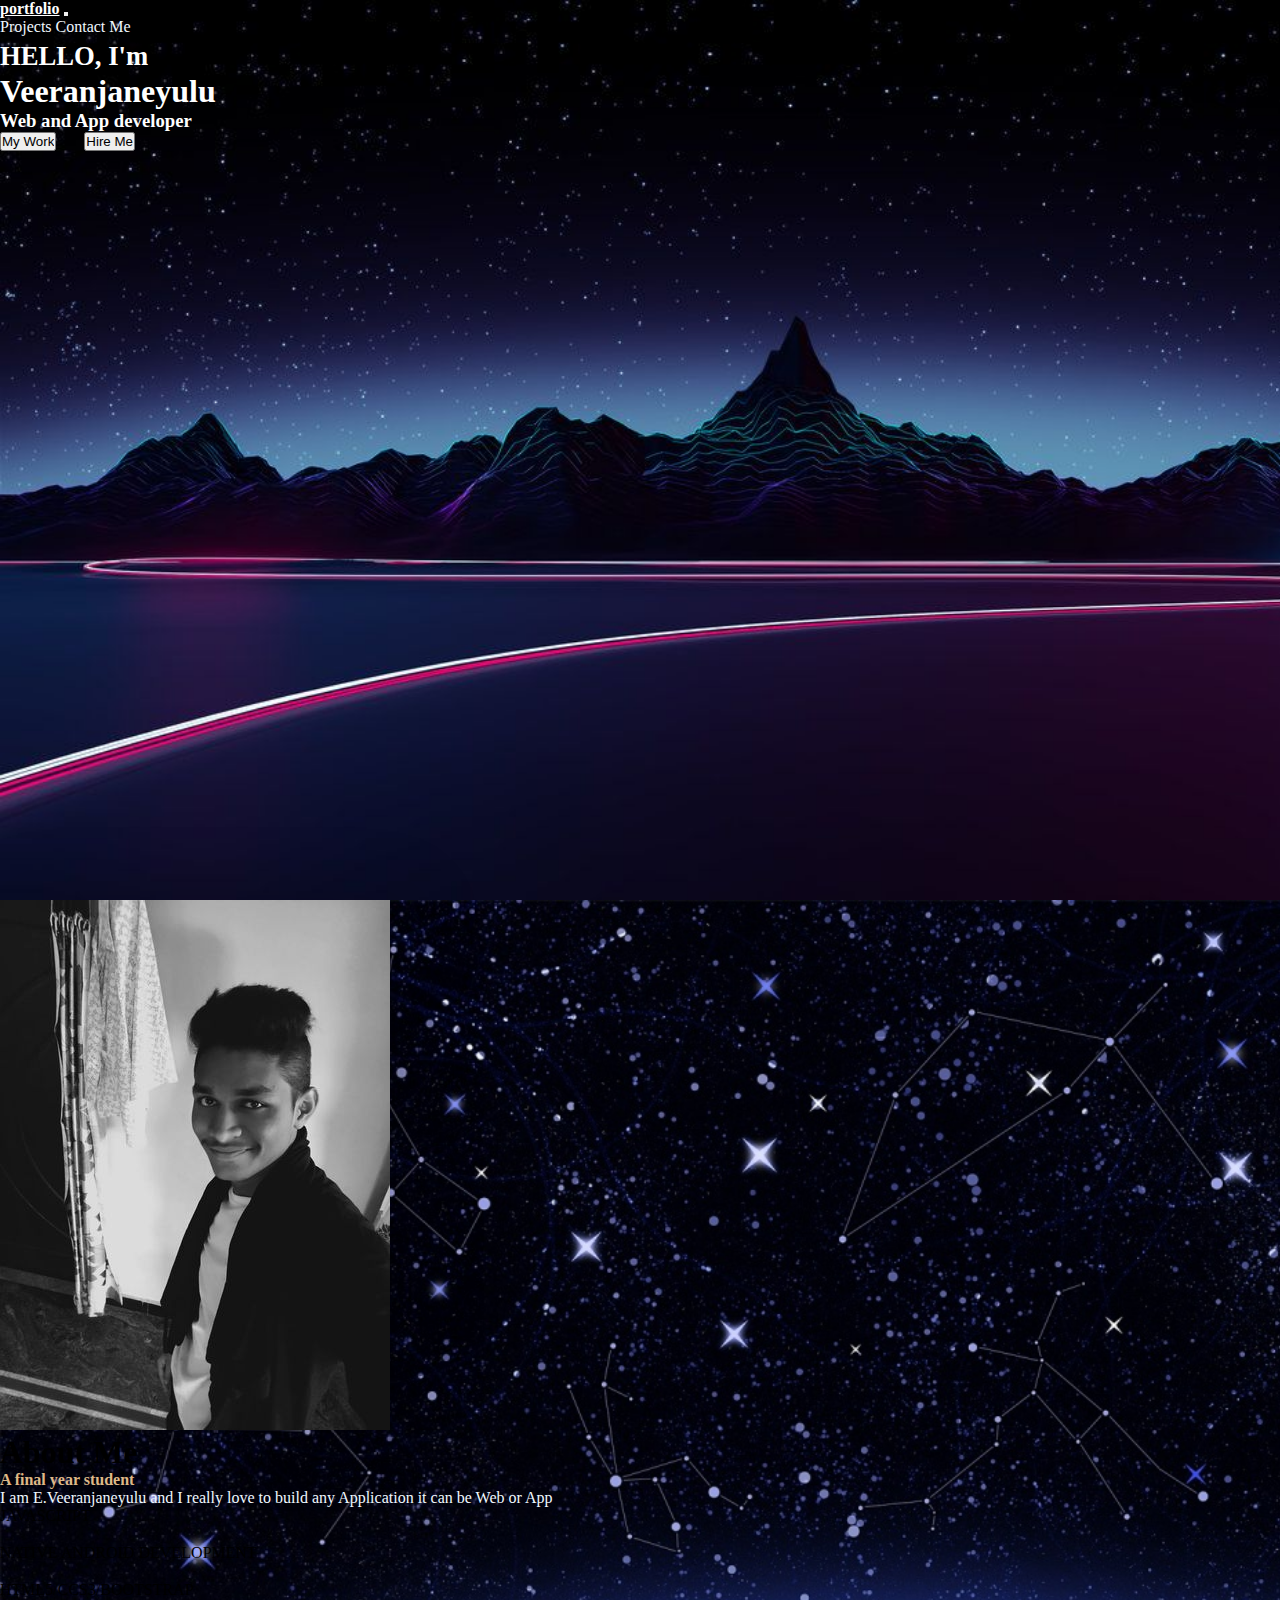
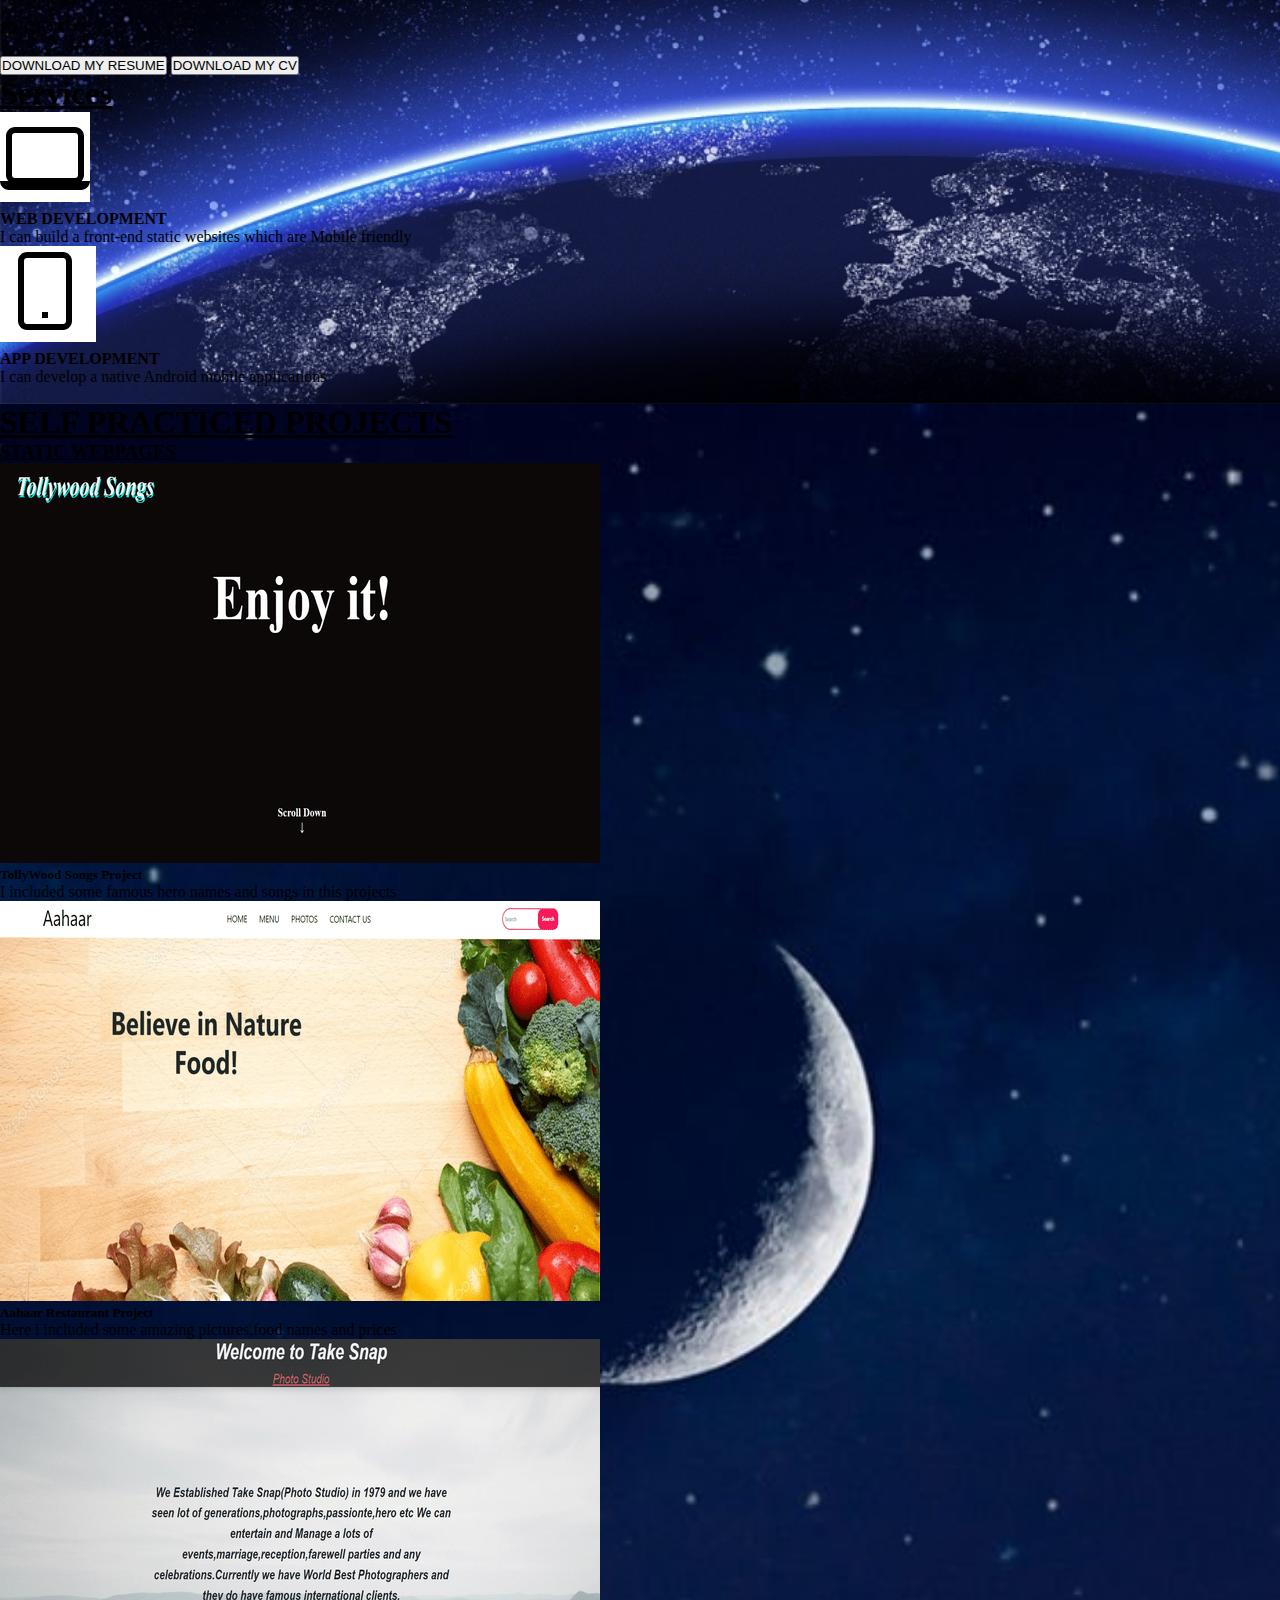
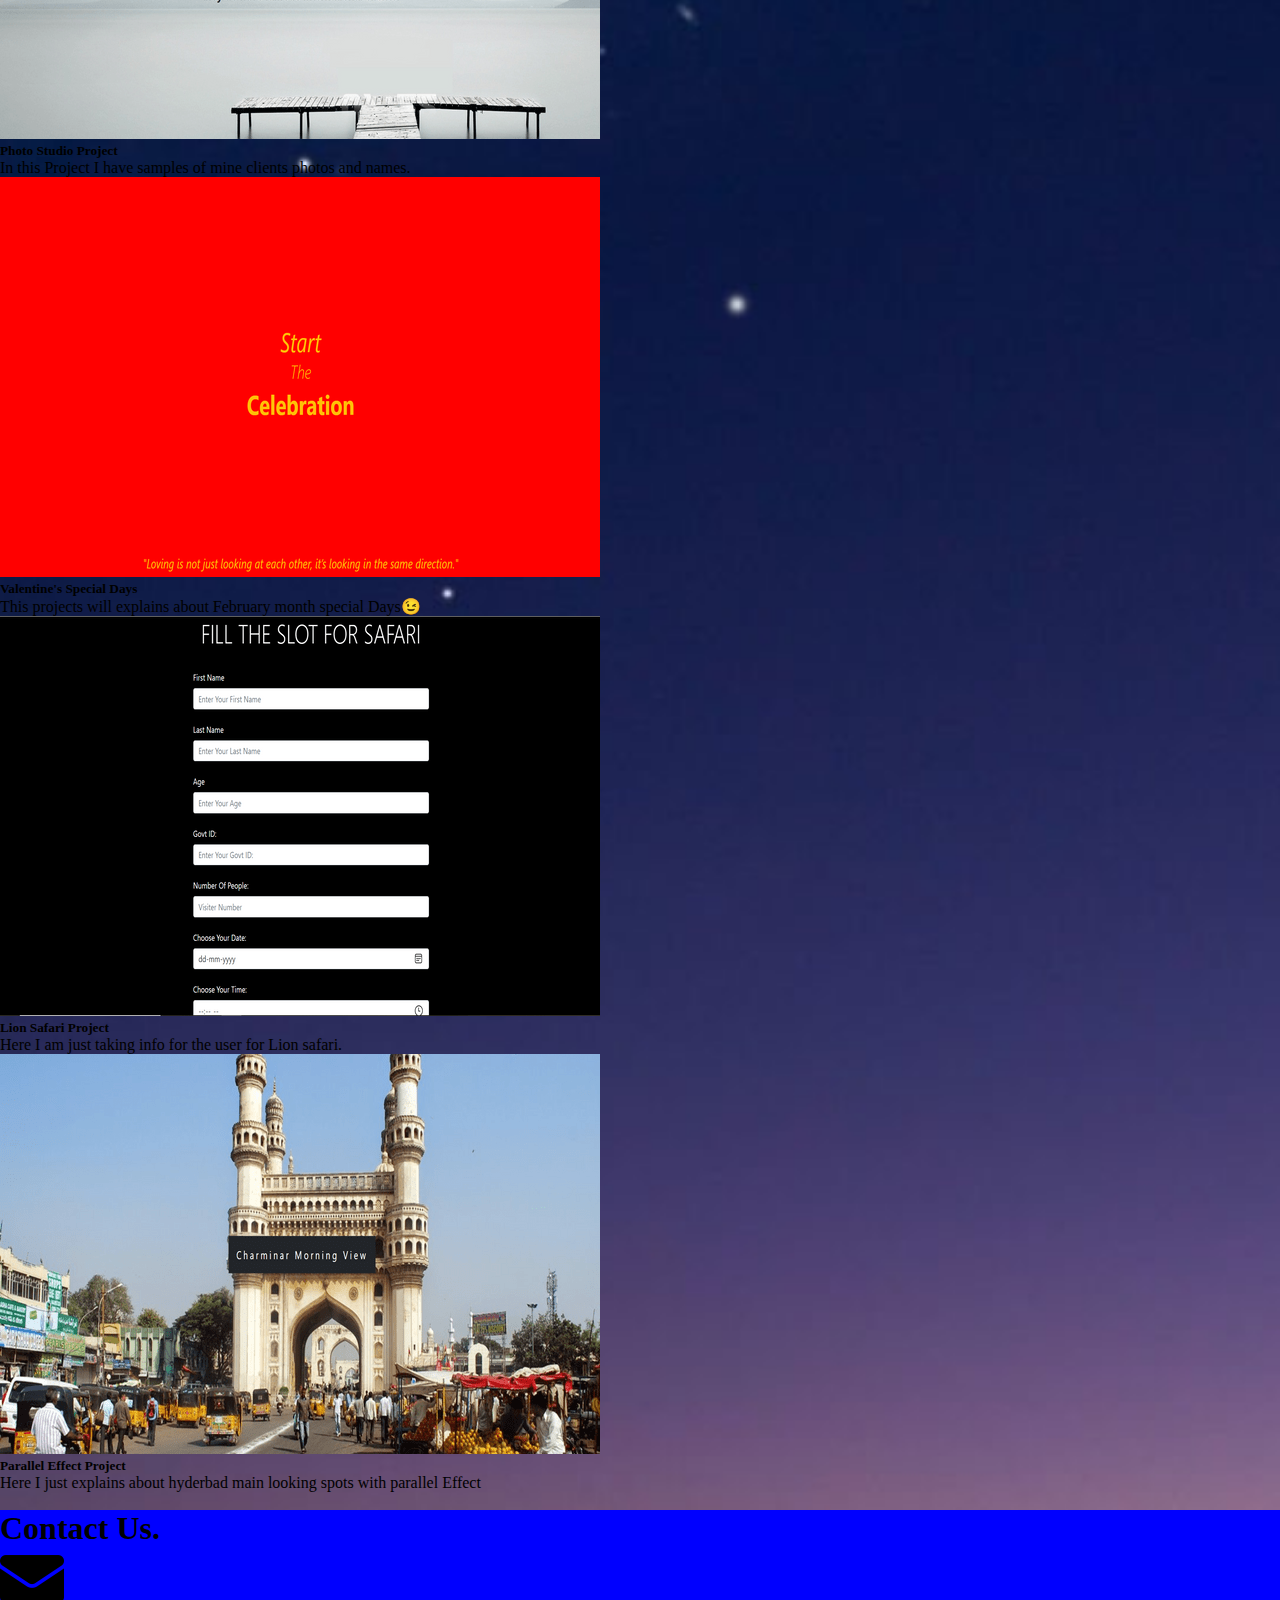
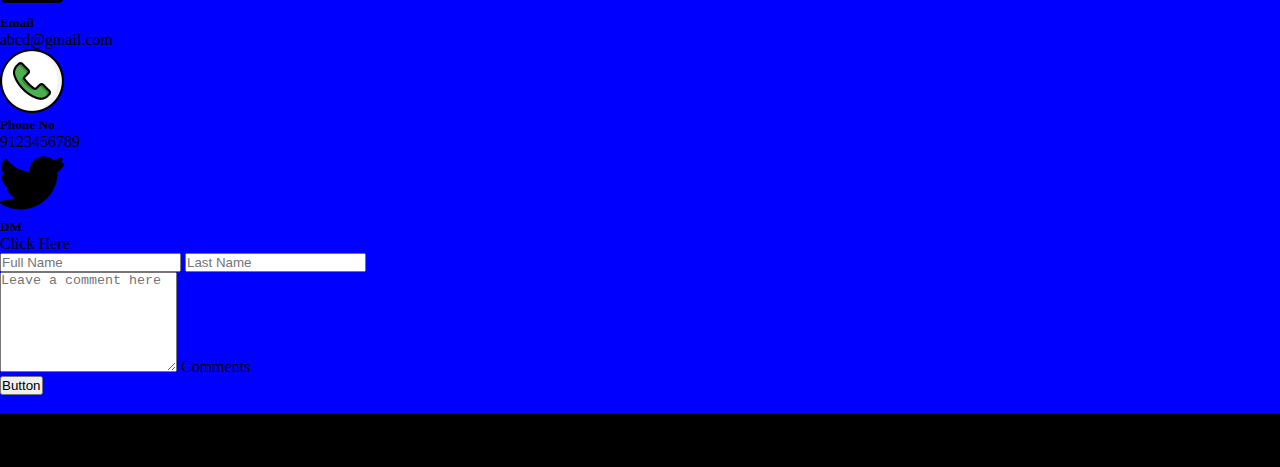
<file: index.html>
<!doctype html>
<html lang="en">

<head>

    <meta charset="utf-8">
    <meta name="viewport" content="width=device-width, initial-scale=1">
    <link rel="stylesheet" href="style.css">

    <link href="https://cdn.jsdelivr.net/npm/bootstrap@5.1.3/dist/css/bootstrap.min.css" rel="stylesheet" integrity="sha384-1BmE4kWBq78iYhFldvKuhfTAU6auU8tT94WrHftjDbrCEXSU1oBoqyl2QvZ6jIW3" crossorigin="anonymous">

    <title>Hello, world!</title>
</head>

<body>
    <div id="first-page">
        <!---Navbar part-->

        <nav class="navbar navbar-expand-lg text-uppercase bg-black">
            <div class="container-fluid">
                <a class="navbar-brand fs-1" href="#"><b>portfolio</b></a>
                <button class="navbar-toggler" type="button" data-bs-toggle="collapse" data-bs-target="#navbarNavAltMarkup" aria-controls="navbarNavAltMarkup" aria-expanded="false" aria-label="Toggle navigation">
            <span class="navbar-toggler-icon"></span>
          </button>
                <div class="collapse navbar-collapse" id="navbarNavAltMarkup">
                    <div class="navbar-nav ms-lg-auto">
                        <a class="nav-link rounded m-auto px-lg-4 fs-5 fw-bold" href="#projectlist">Projects</a>
                        <a class="nav-link rounded m-auto px-lg-4 fs-5 fw-bold" href="#contactus">Contact Me</a>
                    </div>
                </div>
            </div>
        </nav>

        <!---Main section part-->
        <div class="position-absolute top-50 start-50 translate-middle">
            <section class="main">
                <div class="container">
                    <div class="row">
                        <h1 class="display-6"><small>HELLO, I'm</small><br><b> Veeranjaneyulu</b></h1>
                        <h3 class="display-6 fw-normal">Web and App developer</h3>
                        <span class="col-lg-12">
                        <input type="button" value="My Work" class="btn btn-primary">
                        &nbsp; &nbsp; &nbsp;
                        <input type="button" value="Hire Me" class="btn btn-primary">
                    </span>
                    </div>
                </div>
            </section>
        </div>
    </div>
    <!--Second Page Starting-->
    <section class="second-page">
        <div class="container py-5">
            <div class="row py-5">
                <div class="col-lg-5">
                    <img src="veera12.jpg" class="img-fluid rounded" alt="veera-picture">
                </div>
                <div class="col-lg-7">
                    <h1 class="fw-bolder about"><b>About Me</b></h1>
                    <h4 style="color:burlywood;" class="fw-bold">A final year student</h4>
                    <p style="color:aliceblue" class="py-4 fs-4">I am <span class="fw-bolder">E.Veeranjaneyulu </span>and I really love to build any Application it can be Web or App</p>
                    <div class="container border-2">
                        <div class="progress bg-light" style="height: 1.2rem;">
                            <div class="progress-bar progress-bar-striped progress-bar-animated bg-danger text-black fw-bolder" role="progressbar" aria-valuenow="75" aria-valuemin="0" aria-valuemax="100" style="width: 50%">JAVASCRIPT</div>
                        </div>
                        <br>
                        <div class="progress bg-light" style="height: 1.2rem;">
                            <div class="progress-bar progress-bar-striped progress-bar-animated bg-danger text-black fw-bolder" role="progressbar" aria-valuenow="75" aria-valuemin="0" aria-valuemax="100" style="width: 65%">NATIVE ANDROID DEVELOPMENT</div>
                        </div>
                        <br>
                        <div class="progress bg-light" style="height: 1.2rem;">
                            <div class="progress-bar progress-bar-striped progress-bar-animated bg-danger text-black fw-bolder" role="progressbar" aria-valuenow="75" aria-valuemin="0" aria-valuemax="100" style="width: 70%">HTML5/CCS3/BOOTSTRAP</div>
                        </div>
                        <br>

                        <div class="progress bg-light" style="height: 1.2rem;">
                            <div class="progress-bar progress-bar-striped progress-bar-animated bg-danger text-black fw-bolder" role="progressbar" aria-valuenow="75" aria-valuemin="0" aria-valuemax="100" style="width: 80%">PYTHON</div>
                        </div>
                        <br>
                        <button type="button" class="btn btn-outline-danger fw-bolder float-start">DOWNLOAD MY RESUME</button>
                        <button type="button" class="btn btn-outline-danger fw-bolder float-end">DOWNLOAD MY CV</button>
                    </div>
                </div>
            </div>
        </div>
        <!--Services-->
        <section class="services">
            <h1 class="display-3 fw-bold text-center text-danger"><u>Services</u></h1>
            <div class="container">
                <div class="row pt-5">
                    <div class="col-lg-6 ps-2">
                        <div class="card bg-danger text-center">
                            <div class="card-body">
                                <h1 class="card-img">
                                    <span><svg xmlns="http://www.w3.org/2000/svg" x="0px" y="0px"
                                        width="90" height="90"
                                        viewBox="0 0 172 172"
                                        style=" fill:#000000;"><g fill="none" fill-rule="nonzero" stroke="none" stroke-width="1" stroke-linecap="butt" stroke-linejoin="miter" stroke-miterlimit="10" stroke-dasharray="" stroke-dashoffset="0" font-family="none" font-weight="none" font-size="none" text-anchor="none" style="mix-blend-mode: normal"><path d="M0,172v-172h172v172z" fill="#ffffff"></path><g fill="#000000"><path d="M28.66667,28.66667c-9.43116,0 -17.2,7.76884 -17.2,17.2v74.53333c0,4.40655 1.74365,8.40878 4.51276,11.46667h-15.97943c0,9.50013 7.69987,17.2 17.2,17.2h137.6c9.50013,0 17.2,-7.69987 17.2,-17.2h-15.97942c2.76911,-3.05789 4.51276,-7.06012 4.51276,-11.46667v-74.53333c0,-9.43116 -7.76884,-17.2 -17.2,-17.2zM28.66667,40.13333h114.66667c3.23951,0 5.73333,2.49383 5.73333,5.73333v74.53333c0,3.23951 -2.49383,5.73333 -5.73333,5.73333h-114.66667c-3.23951,0 -5.73333,-2.49383 -5.73333,-5.73333v-74.53333c0,-3.23951 2.49383,-5.73333 5.73333,-5.73333z"></path></g></g></svg>
                                    </span>
                                </h1>
                                <h4 class="fs-3">WEB DEVELOPMENT</h4>
                                <p class="fw-bold">I can build a front-end static websites which are Mobile friendly</p>
                            </div>
                        </div>
                    </div>
                    <div class="col-lg-6 ps-2">
                        <div class="card bg-danger text-center">
                            <div class="card-body">
                                <h1 class="card-img">
                                    <span>
                                        <svg xmlns="http://www.w3.org/2000/svg" x="0px" y="0px"
                                        width="96" height="96"
                                        viewBox="0 0 172 172"
                                        style=" fill:#000000;"><g fill="none" fill-rule="nonzero" stroke="none" stroke-width="1" stroke-linecap="butt" stroke-linejoin="miter" stroke-miterlimit="10" stroke-dasharray="" stroke-dashoffset="0" font-family="none" font-weight="none" font-size="none" text-anchor="none" style="mix-blend-mode: normal"><path d="M0,172v-172h172v172z" fill="#ffffff"></path><g fill="#000000"><path d="M48.375,10.75c-8.86035,0 -16.125,7.26465 -16.125,16.125v107.5c0,8.86035 7.26465,16.125 16.125,16.125h64.5c8.86035,0 16.125,-7.26465 16.125,-16.125v-107.5c0,-8.86035 -7.26465,-16.125 -16.125,-16.125zM48.375,21.5h64.5c3.02344,0 5.375,2.35156 5.375,5.375v107.5c0,3.02344 -2.35156,5.375 -5.375,5.375h-64.5c-3.02344,0 -5.375,-2.35156 -5.375,-5.375v-107.5c0,-3.02344 2.35156,-5.375 5.375,-5.375zM75.25,118.25v10.75h10.75v-10.75z"></path></g></g></svg>
                                        </span>
                                </h1>
                                <h4 class="fs-3">APP DEVELOPMENT</h4>
                                <p class="fw-bold">I can develop a native Android mobile applications</p>
                            </div>
                        </div>
                        <br>
                    </div>
                </div>
        </section>
    </section>
    <!--Third Page-->
    <section class="projects">
        <h1 id="projectlist" class="text-danger display-5 fw-bold text-center"><u>SELF PRACTICED PROJECTS</u></h1>
        <h3 class="text-danger text-light text-center"><u>STATIC WEBPAGES</u></h3>

        <div class="allprojects">
            <div class="row m-3 pt-2">
                <!--TollyWood Songs Project-->

                <div class="col-lg-5 ms-lg-5">
                    <div class="card projectsize">
                        <a href="indexmusic.html">
                            <img src="songprojectpic.png" class="card-img-top" alt="...">
                        </a>
                        <div class="card-body text-center">
                            <h5 class="card-title">TollyWood Songs Project</h5>
                            <p class="card-text">I included some famous hero names and songs in this projects</p>
                        </div>
                    </div>
                </div>

                <!--Aahaar Restaurant Project-->
                <div class="col-lg-5 ms-lg-5">
                    <div class="card projectsize">
                        <a href="indexrest.html">
                            <img src="foodprojectpic.png" class="card-img-top" alt="...">
                        </a>
                        <div class="card-body text-center">
                            <h5 class="card-title">Aahaar Restaurant Project</h5>
                            <p class="card-text">Here i included some amazing pictures,food names and prices</p>
                        </div>
                    </div>
                </div>
            </div>

            <div class="row m-3 pt-2">
                <!--Photo Studio Project-->
                <div class="col-lg-5 ms-lg-5">
                    <div class="card projectsize">
                        <a href="indexphoto.html">
                            <img src="photoshopprojectpic.png" class="card-img-top" alt="...">
                        </a>
                        <div class="card-body text-center">
                            <h5 class="card-title">Photo Studio Project</h5>
                            <p class="card-text">In this Project I have samples of mine clients photos and names.</p>
                        </div>
                    </div>
                </div>
                <!--Photo Studio Project-->
                <div class="col-lg-5 ms-lg-5">
                    <div class="card projectsize">
                        <a href="bootindex.html">
                            <img src="vprojectpic.png" class="card-img-top" alt="...">
                        </a>
                        <div class="card-body text-center">
                            <h5 class="card-title">Valentine's Special Days</h5>
                            <p class="card-text">This projects will explains about February month special Days&#128521;</p>
                        </div>
                    </div>
                </div>
            </div>
            <!--Lion Safari Project-->
            <div class="row m-3 pt-2">
                <div class="col-lg-5 ms-lg-5">
                    <div class="card projectsize">
                        <a href="indexlion.html">
                            <img src="lionpic.png" class="card-img-top" alt="...">
                        </a>
                        <div class="card-body text-center">
                            <h5 class="card-title">Lion Safari Project</h5>
                            <p class="card-text">Here I am just taking info for the user for Lion safari.</p>
                        </div>
                    </div>
                </div>
                <!--Parallel Effect Project-->
                <div class="col-lg-5 ms-lg-5">
                    <div class="card projectsize">
                        <a href="indexpara.html">
                            <img src="hydpic.png" class="card-img-top" alt="...">
                        </a>
                        <div class="card-body text-center">
                            <h5 class="card-title">Parallel Effect Project</h5>
                            <p class="card-text">Here I just explains about hyderbad main looking spots with parallel Effect</p>
                        </div>
                    </div>
                </div>
            </div>
            <br>
        </div>
        </div>
    </section>
    <section class="last-page">
        <div id="contactus" class="container">
            <h1 class="display-2 text-center fw-bold">Contact Us.</h1>
            <div class="row pt-5">
                <div class="col-lg-10 mx-auto">
                    <div class="row text-center">
                        <div class="col-lg-4">
                            <div>
                                <img src="email.png" style="width: 4rem;">
                            </div>
                            <h5>Email</h5>
                            <p>abcd@gmail.com</p>
                        </div>
                        <div class="col-lg-4">
                            <div>
                                <img src="phone-call.png" style="width: 4rem;">
                            </div>
                            <h5>Phone No</h5>
                            <p>9123456789</p>
                        </div>
                        <div class="col-lg-4">
                            <div>
                                <img src="twitter.png" style="width: 4rem;">
                            </div>
                            <h5>DM</h5>
                            <p>Click Here</p>
                        </div>

                    </div>
                </div>
            </div>
            <div class="row pt-5">
                <div class="col-lg-9  mx-auto">
                    <form action="">
                        <div class="form-row">
                            <span class="col-lg-4">
                                <input type="text" class="form-control bg-light mb-3" placeholder="Full Name">
                            </span>
                            <span class="col-lg-4">
                                <input type="text" class="form-control bg-light mb-3" placeholder="Last Name">
                            </span>
                        </div>
                        <div class="form-floating">
                            <textarea class="form-control" placeholder="Leave a comment here" id="floatingTextarea2" style="height: 100px"></textarea>
                            <label for="floatingTextarea2">Comments</label>
                        </div>
                        <div class="pt-3 text-center">
                            <button class="btn bg-black text-white btn-lg" type="button">Button</button>
                        </div>
                    </form>
                </div>
            </div>
        </div>
    </section>
    <br>
    <section class="footer">
        <br>
        <p class="text-white text-center fs-5">Copy Right 2022 © By Veeranjaneyulu All the Right Reserved </p>
        <br>
    </section>

    <script src="https://cdn.jsdelivr.net/npm/bootstrap@5.1.3/dist/js/bootstrap.bundle.min.js" integrity="sha384-ka7Sk0Gln4gmtz2MlQnikT1wXgYsOg+OMhuP+IlRH9sENBO0LRn5q+8nbTov4+1p" crossorigin="anonymous"></script>
</body>

</html>
</file>
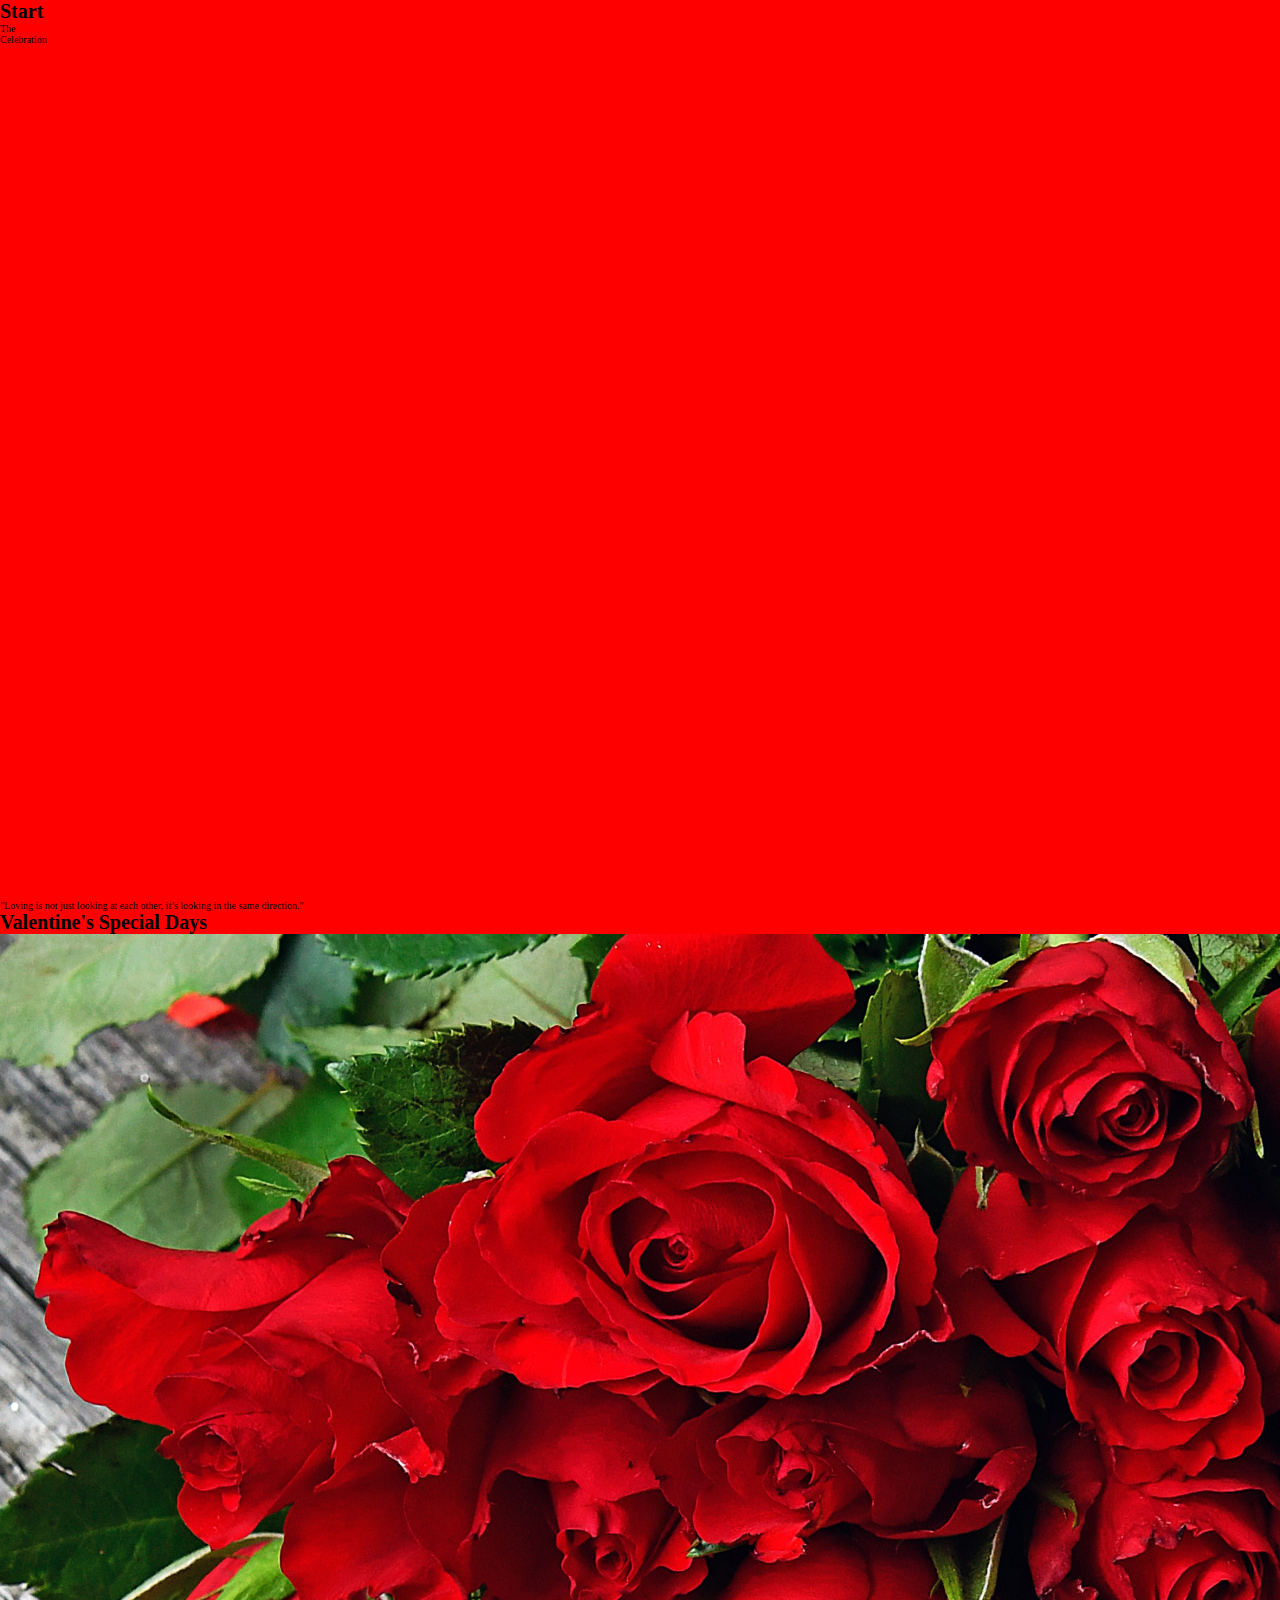
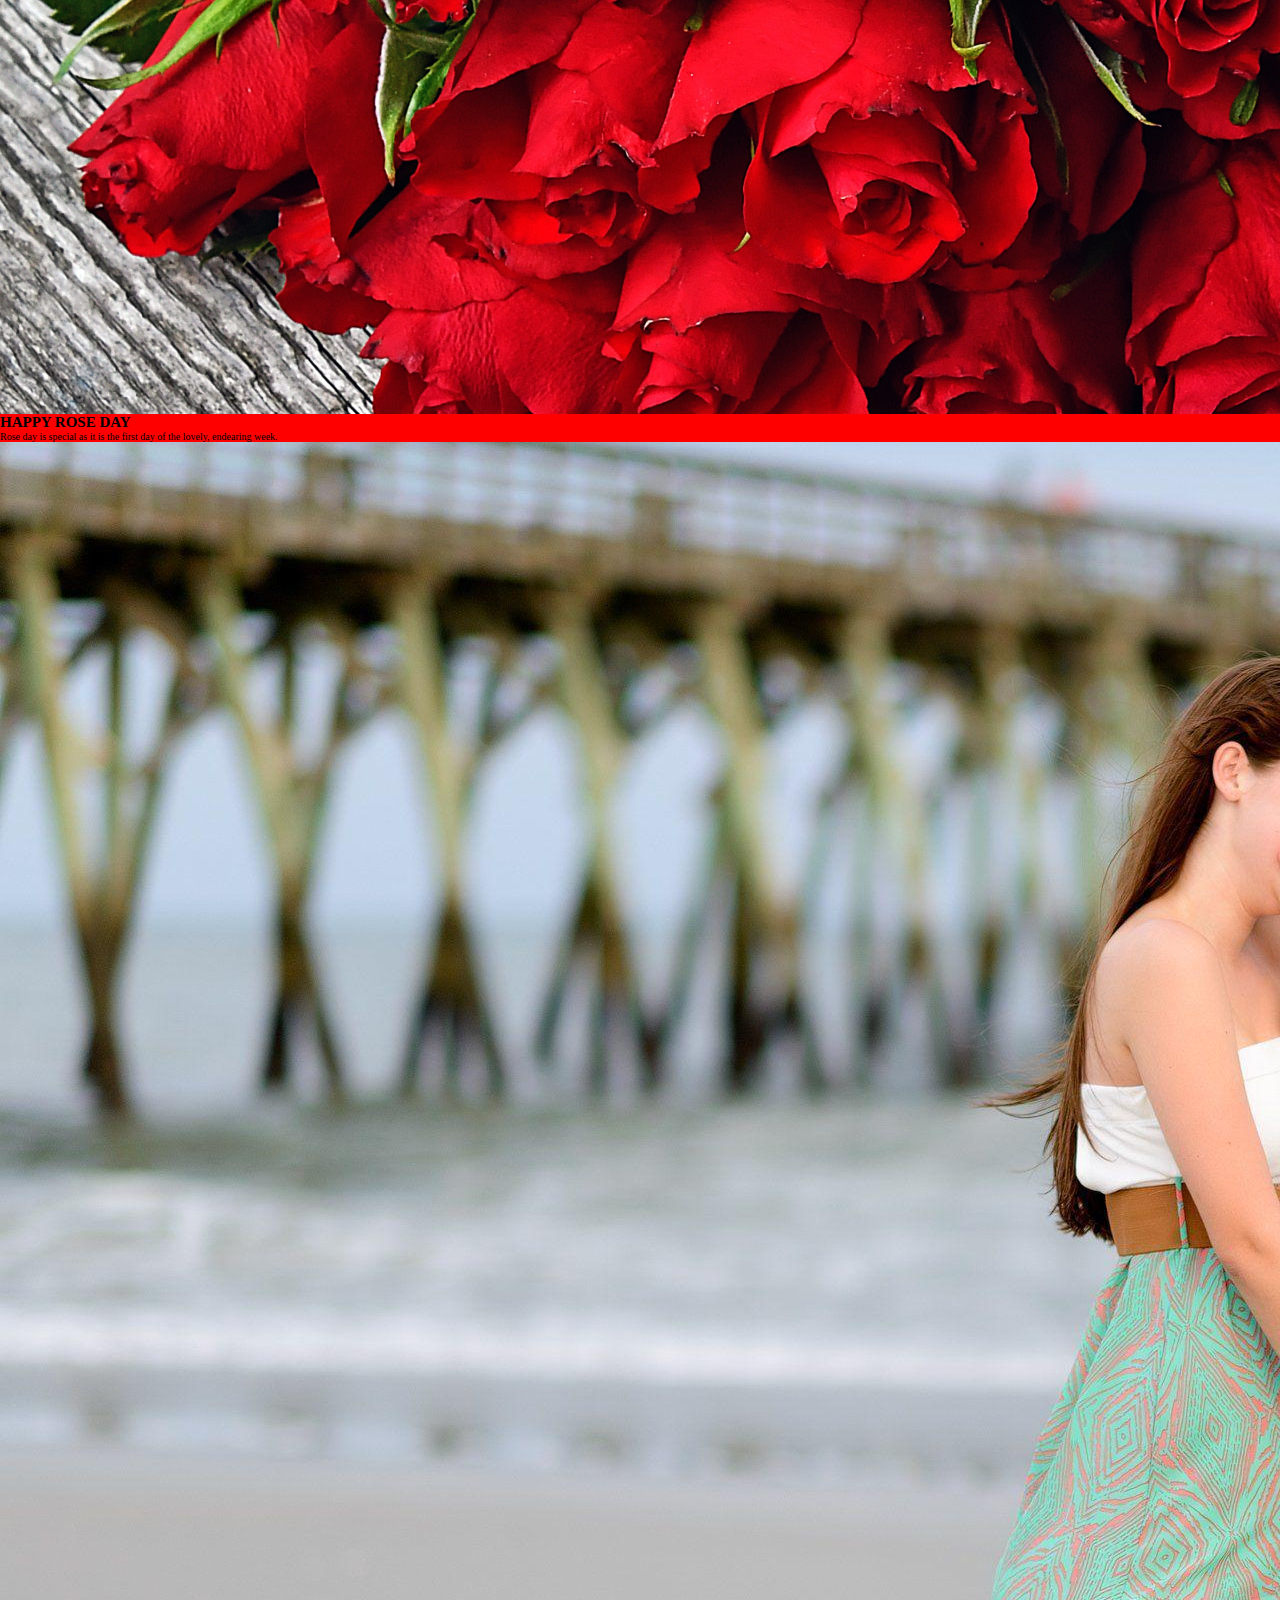
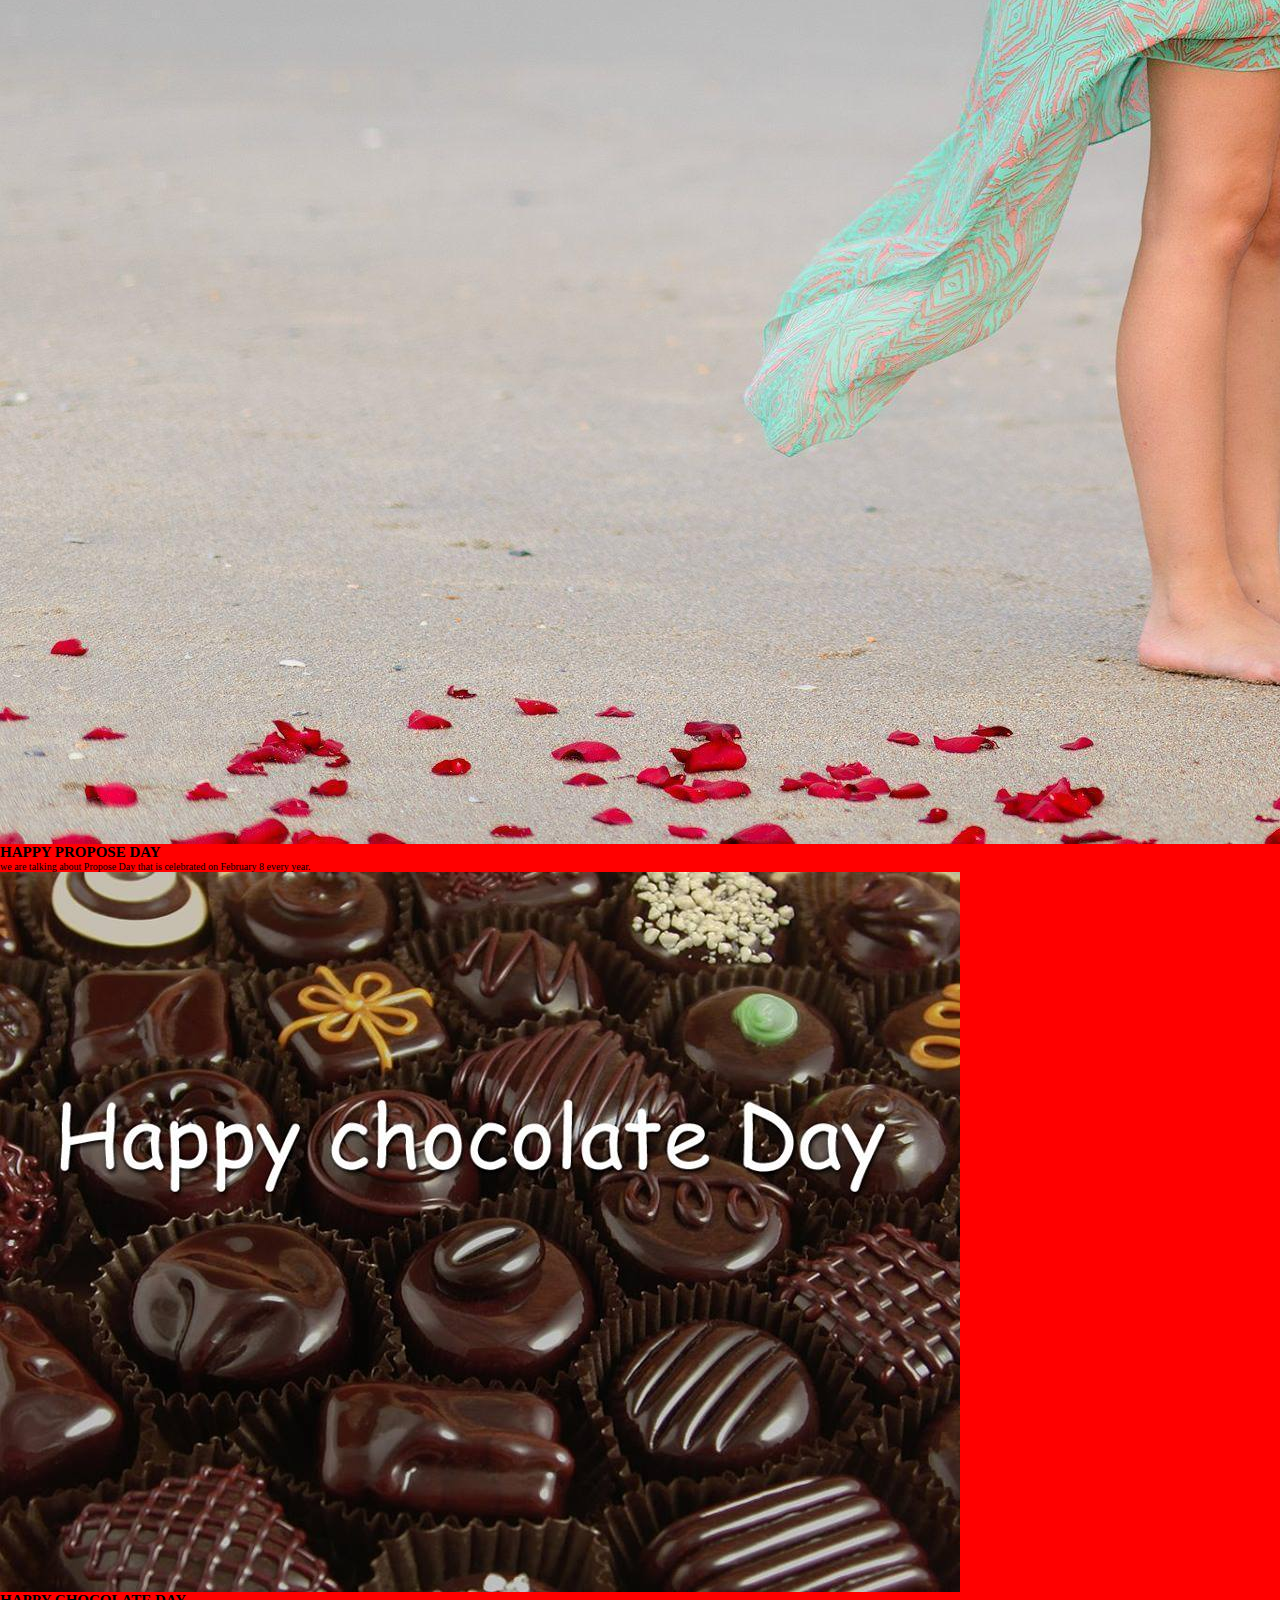
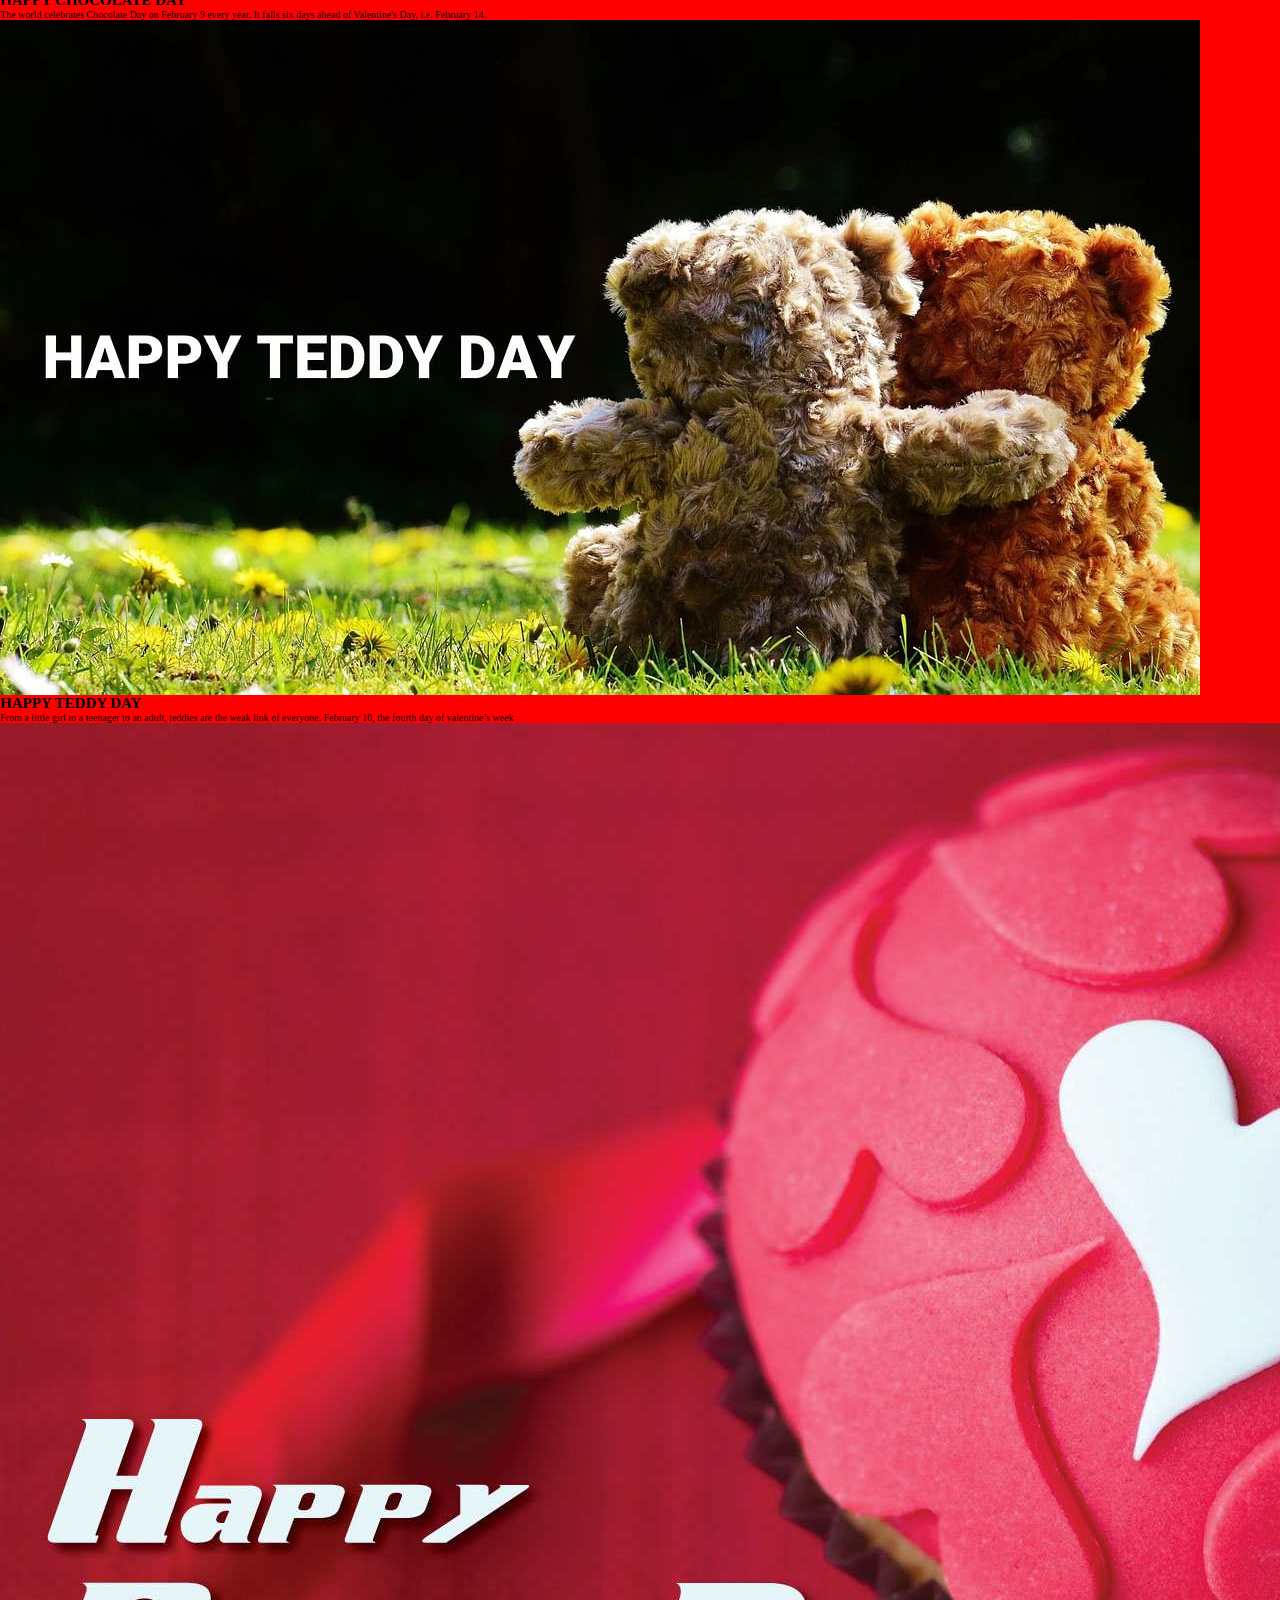
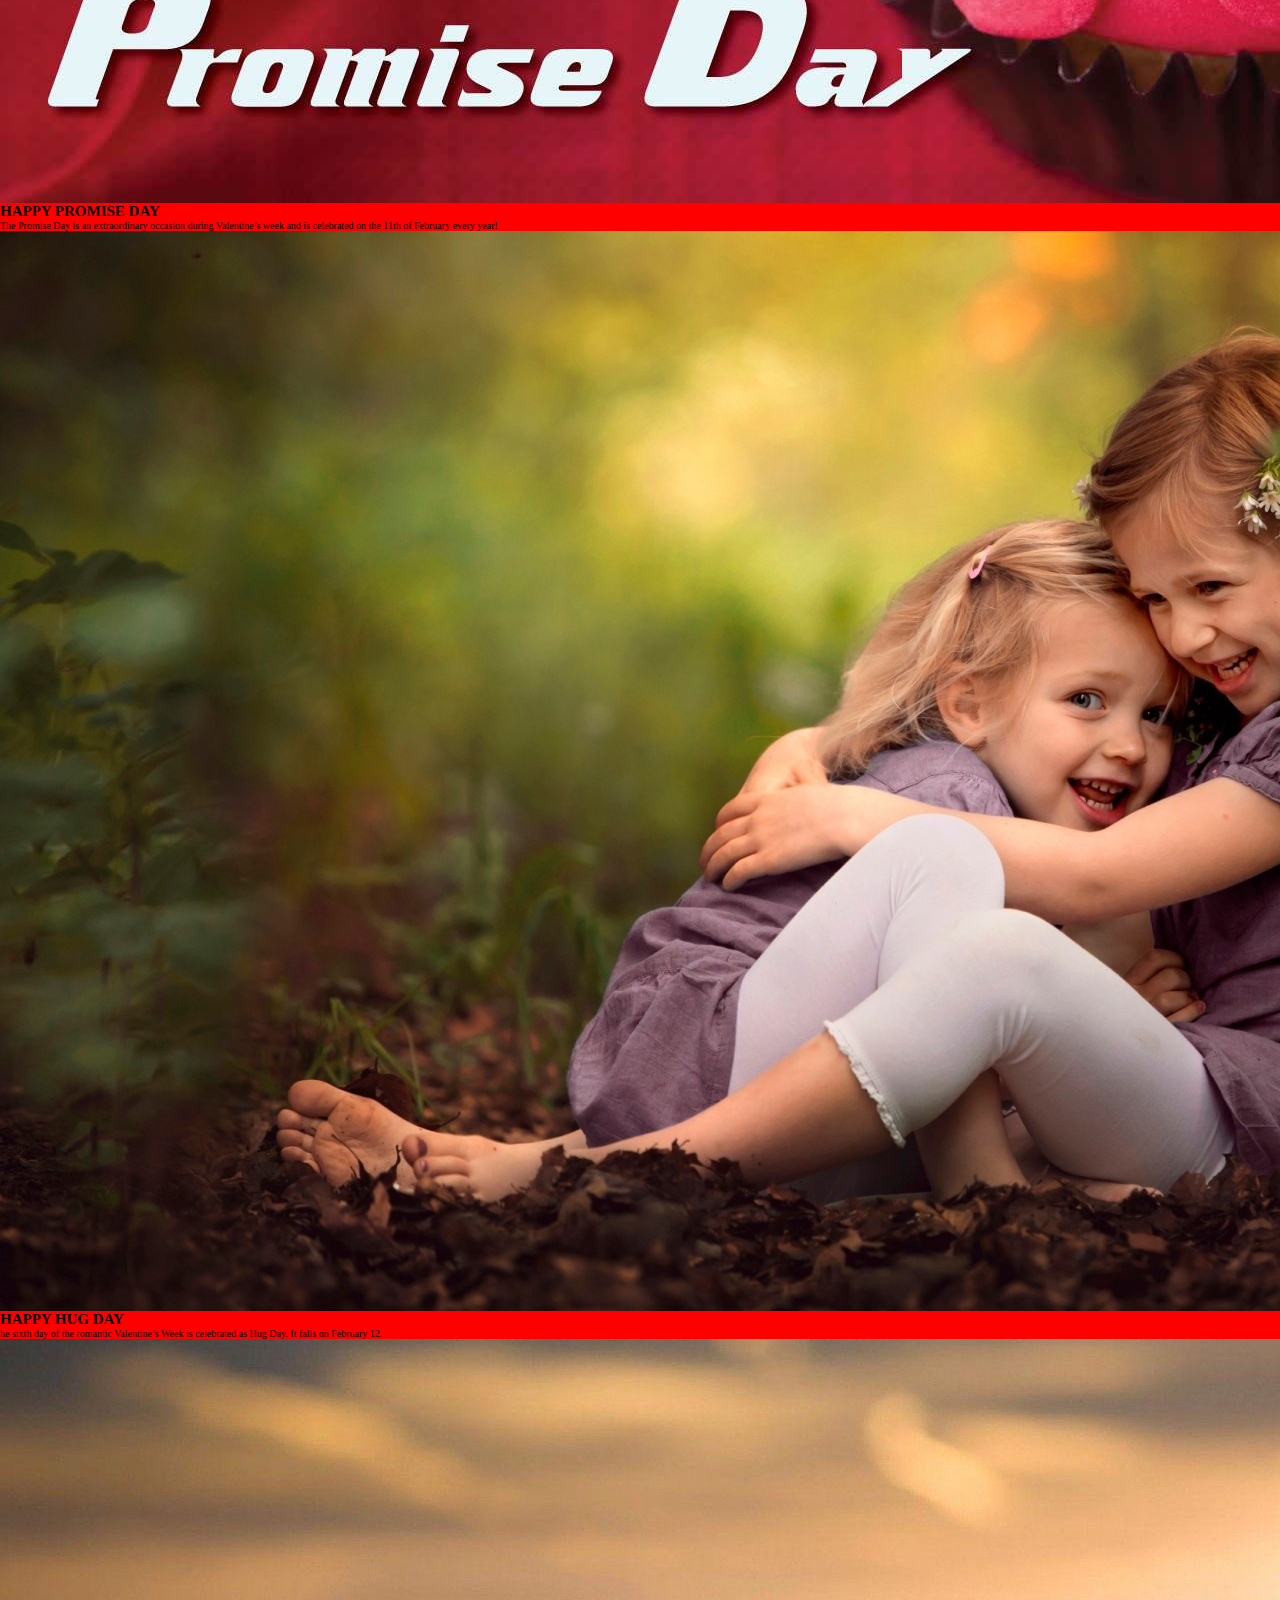
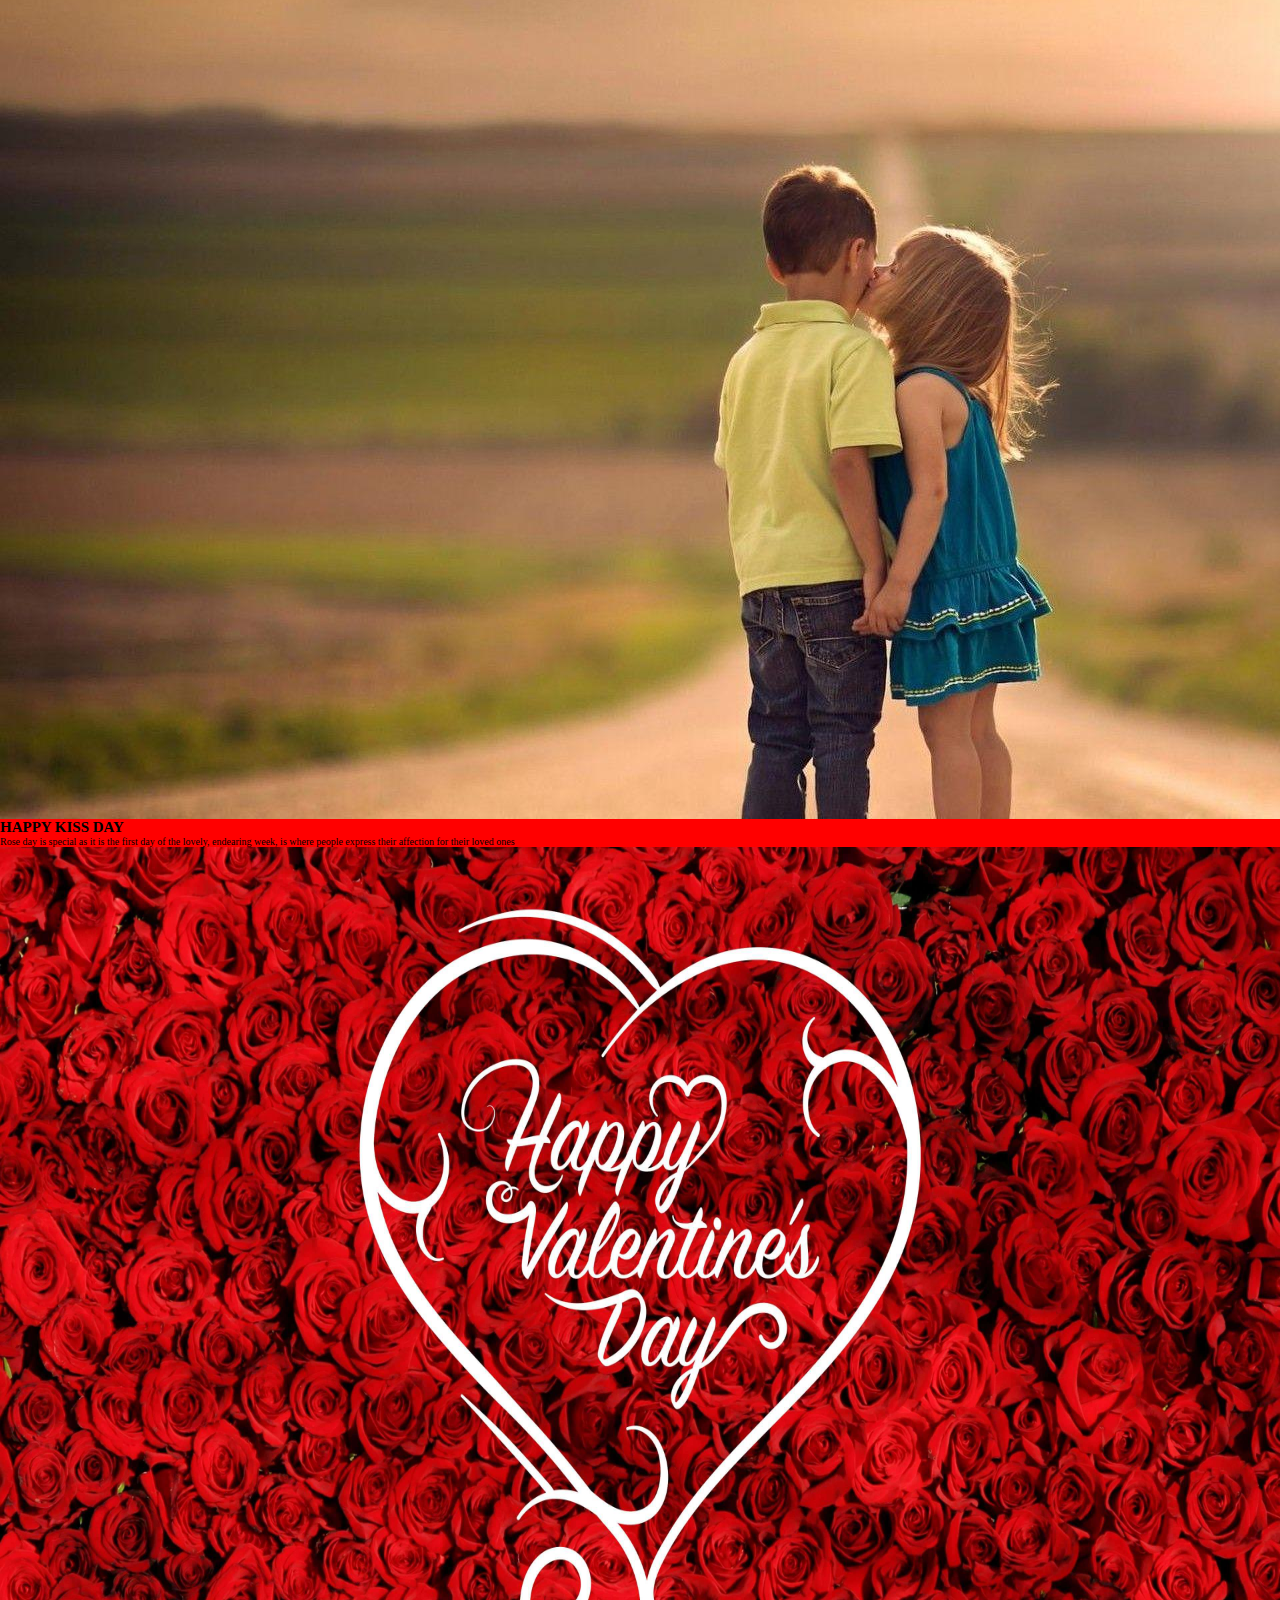
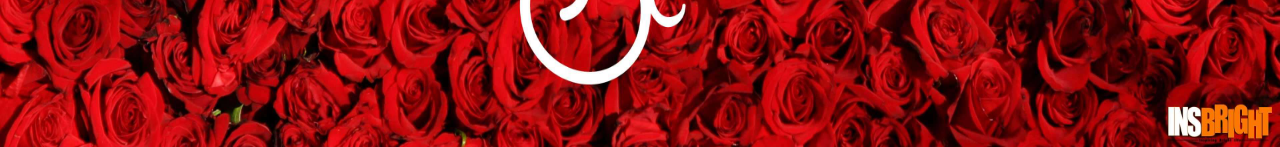
<file: bootindex.html>
<html lang="en">

<head>
    <meta charset="UTF-8">
    <meta http-equiv="X-UA-Compatible" content="IE=edge">
    <meta name="viewport" content="width=device-width, initial-scale=1.0">
    <title>Valentine's Week</title>
    <link rel="shortcut icon" href="balloons.png" type="image/x-icon">
    <link rel="stylesheet" href="bootstyle.css">
    <link href="https://cdn.jsdelivr.net/npm/bootstrap@5.1.3/dist/css/bootstrap.min.css" rel="stylesheet" integrity="sha384-1BmE4kWBq78iYhFldvKuhfTAU6auU8tT94WrHftjDbrCEXSU1oBoqyl2QvZ6jIW3" crossorigin="anonymous">
</head>

<body>
    <div class="first-Page">
        <div class="position-absolute top-50 start-50 translate-middle">
            <h1 class="display-1 text-warning text-center fst-italic fw-normal">Start</h1>
            <p class="display-4 text-warning text-center fst-italic">The</p>
            <p class="display-1 text-warning text-center fw-bold">Celebration</p>
        </div>
    </div>
    <div class="fixed-bottom">
        <p class="fw-normal text-warning text-center fst-italic fs-1">"Loving is not just looking at each other, it’s looking in the same direction."</p>
    </div>
    <!--Completed First Page-->
    <div class="last-Page">
        <h1 class="shadow fw-normal fst-italic display-3">Valentine's Special Days</h1>
        <div class="container mt-5">
            <div class="card mb-4" style="max-width: 74rem;">
                <div class="row g-0">
                    <div class="col-md-4">
                        <img src="rosepic.jpg" class="img-fluid rounded-start" alt="...">
                    </div>
                    <div class="col-md-8">
                        <div class="card-body">
                            <h2 class="card-title">HAPPY ROSE DAY</h2>
                            <p class="card-text fs-4">Rose day is special as it is the first day of the lovely, endearing week.</p>

                        </div>
                    </div>
                </div>
            </div>
            <div class="card mb-4" style="max-width: 74rem;">
                <div class="row g-0">
                    <div class="col-md-4 ">
                        <img src="propose1.jpg" class="img-fluid rounded-start" alt="...">
                    </div>
                    <div class="col-md-8">
                        <div class="card-body">
                            <h2 class="card-title">HAPPY PROPOSE DAY</h2>
                            <p class="card-text fs-4">we are talking about Propose Day that is celebrated on February 8 every year.</p>

                        </div>
                    </div>
                </div>
            </div>
            <div class="card mb-4" style="max-width: 74rem;">
                <div class="row g-0">
                    <div class="col-md-4 ">
                        <img src="chocolate.jpg" class="img-fluid rounded-start" alt="...">
                    </div>
                    <div class="col-md-8">
                        <div class="card-body">
                            <h2 class="card-title">HAPPY CHOCOLATE DAY</h2>
                            <p class="card-text fs-4">The world celebrates Chocolate Day on February 9 every year. It falls six days ahead of Valentine's Day, i.e. February 14.</p>

                        </div>
                    </div>
                </div>
            </div>
            <div class="card mb-4" style="max-width: 74rem;">
                <div class="row g-0">
                    <div class="col-md-4 ">
                        <img src="teddy.jpg" class="img-fluid rounded-start" alt="...">
                    </div>
                    <div class="col-md-8">
                        <div class="card-body">
                            <h2 class="card-title">HAPPY TEDDY DAY</h2>
                            <p class="card-text fs-4">From a little girl to a teenager to an adult, teddies are the weak link of everyone. February 10, the fourth day of valentine’s week</p>

                        </div>
                    </div>
                </div>
            </div>
            <div class="card mb-4" style="max-width: 74rem;">
                <div class="row g-0">
                    <div class="col-md-4 ">
                        <img src="promise.jpg" class="img-fluid rounded-start" alt="...">
                    </div>
                    <div class="col-md-8">
                        <div class="card-body">
                            <h2 class="card-title">HAPPY PROMISE DAY</h2>
                            <p class="card-text fs-4">The Promise Day is an extraordinary occasion during Valentine’s week and is celebrated on the 11th of February every year!</p>

                        </div>
                    </div>
                </div>
            </div>
            <div class="card mb-4" style="max-width: 74rem;">
                <div class="row g-0">
                    <div class="col-md-4 ">
                        <img src="hug1.jpg" class="img-fluid rounded-start" alt="...">
                    </div>
                    <div class="col-md-8">
                        <div class="card-body">
                            <h2 class="card-title">HAPPY HUG DAY</h2>
                            <p class="card-text fs-4">he sixth day of the romantic Valentine’s Week is celebrated as Hug Day. It falls on February 12.</p>

                        </div>
                    </div>
                </div>
            </div>
            <div class="card mb-4" style="max-width: 74rem;">
                <div class="row g-0">
                    <div class="col-md-4 ">
                        <img src="kiss1.jpg" class="img-fluid rounded-start" alt="...">
                    </div>
                    <div class="col-md-8">
                        <div class="card-body">
                            <h2 class="card-title">HAPPY KISS DAY</h2>
                            <p class="card-text fs-4">Rose day is special as it is the first day of the lovely, endearing week, is where people express their affection for their loved ones</p>
                        </div>
                    </div>
                </div>
            </div>
        </div>
        <!--Completed Second Page-->
        <div class="end-Page">
            <img src="v.jpg" id="image" alt="Valentine’s pics">
        </div>
    </div>
</body>

</html>
</file>
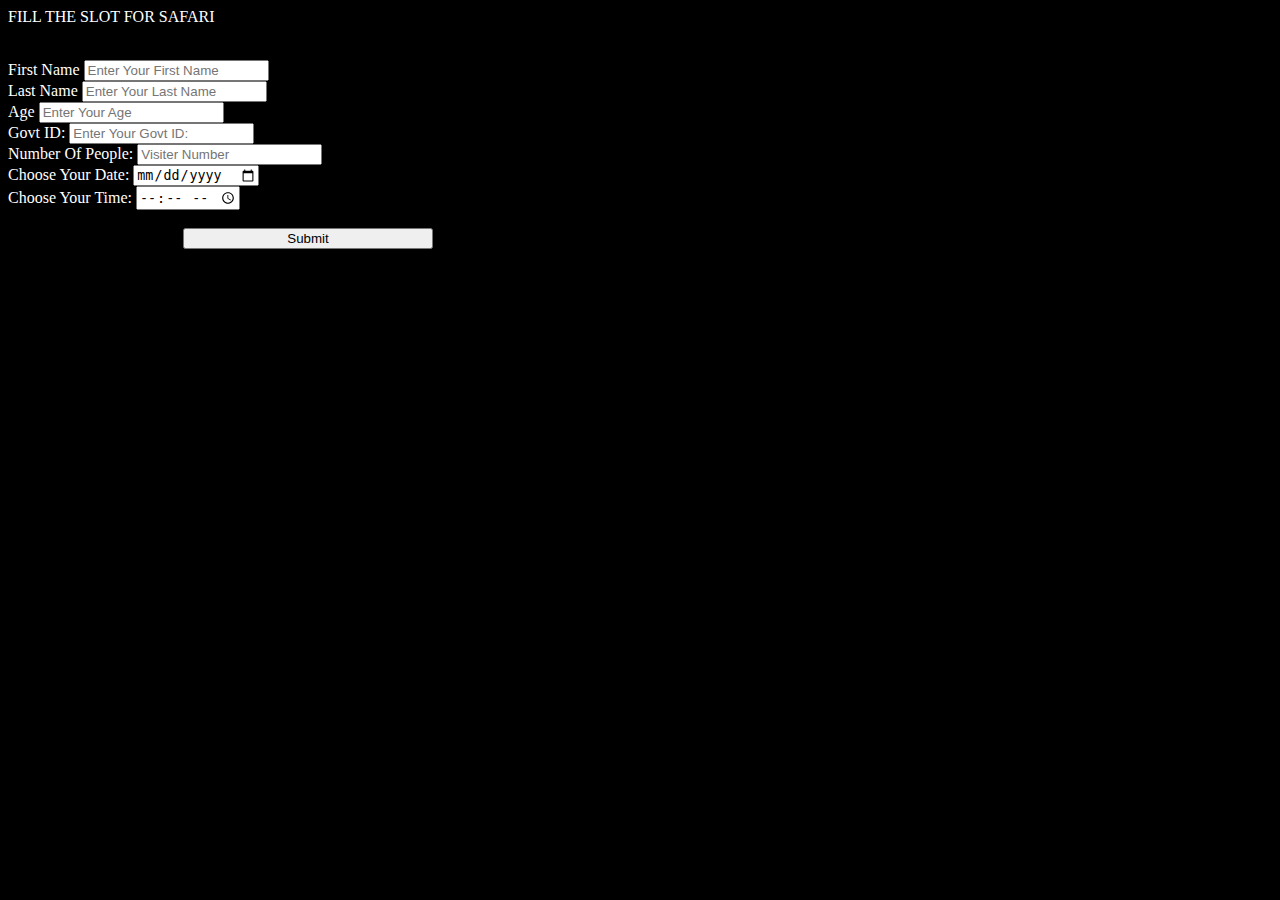
<file: indexlion.html>
<html lang="en">

<head>
    <meta charset="UTF-8">
    <meta http-equiv="X-UA-Compatible" content="IE=edge">
    <meta name="viewport" content="width=device-width, initial-scale=1.0">
    <title>LION SAFARI</title>
    <link href="https://cdn.jsdelivr.net/npm/bootstrap@5.0.2/dist/css/bootstrap.min.css" rel="stylesheet" integrity="sha384-EVSTQN3/azprG1Anm3QDgpJLIm9Nao0Yz1ztcQTwFspd3yD65VohhpuuCOmLASjC" crossorigin="anonymous">
    <link rel="lion icon" href="lion.png" type="image/x-icon">
    <style>
        body {
            background-image: url('pure-black.jpg');
            background-repeat: cover;
        }
        
        .fill,
        label {
            color: white;
        }
        
        #boxed {
            width: 600px;
        }
        
        button {
            width: 250px;
            position: center;
        }
    </style>
</head>

<body>
    <p class="fill display-5 text-center">FILL THE SLOT FOR SAFARI</p>
    <br/>
    <div class="container" id="boxed">
        <form>
            <label class="form-label" for="first">First Name</label>
            <input class="form-control" type="text" id="first" placeholder="Enter Your First Name" />
            <br/>
            <label class="form-label" for="last">Last Name</label>
            <input class="form-control" type="text" id="last" placeholder="Enter Your Last Name" />
            <br/>
            <label class="form-label" for="age">Age</label>
            <input class="form-control" type="number" id="age" placeholder="Enter Your Age" />
            <br/>
            <label class="form-label" for="adhaar">Govt ID:</label>
            <input class="form-control" type="phone" id="adhaar" placeholder="Enter Your Govt ID:" />
            <br/>
            <label class="form-label" for="strength">Number Of People:</label>
            <input class="form-control" type="phone" id="strength" placeholder="Visiter Number" />
            <br/>
            <label class="form-label" for="date">Choose Your Date:</label>
            <input class="form-control" type="date" id="date" />
            <br/>
            <label class="form-label" for="time">Choose Your Time:</label>
            <input class="form-control" type="time" id="time" />
            <br/>
            <br/>
            <center>
                <button type="button" class="btn btn-primary btn-block">Submit</button>
            </center>
        </form>
    </div>
    <br/>
    <br/>
    <br/>
    <br/>
</body>

</html>
</file>
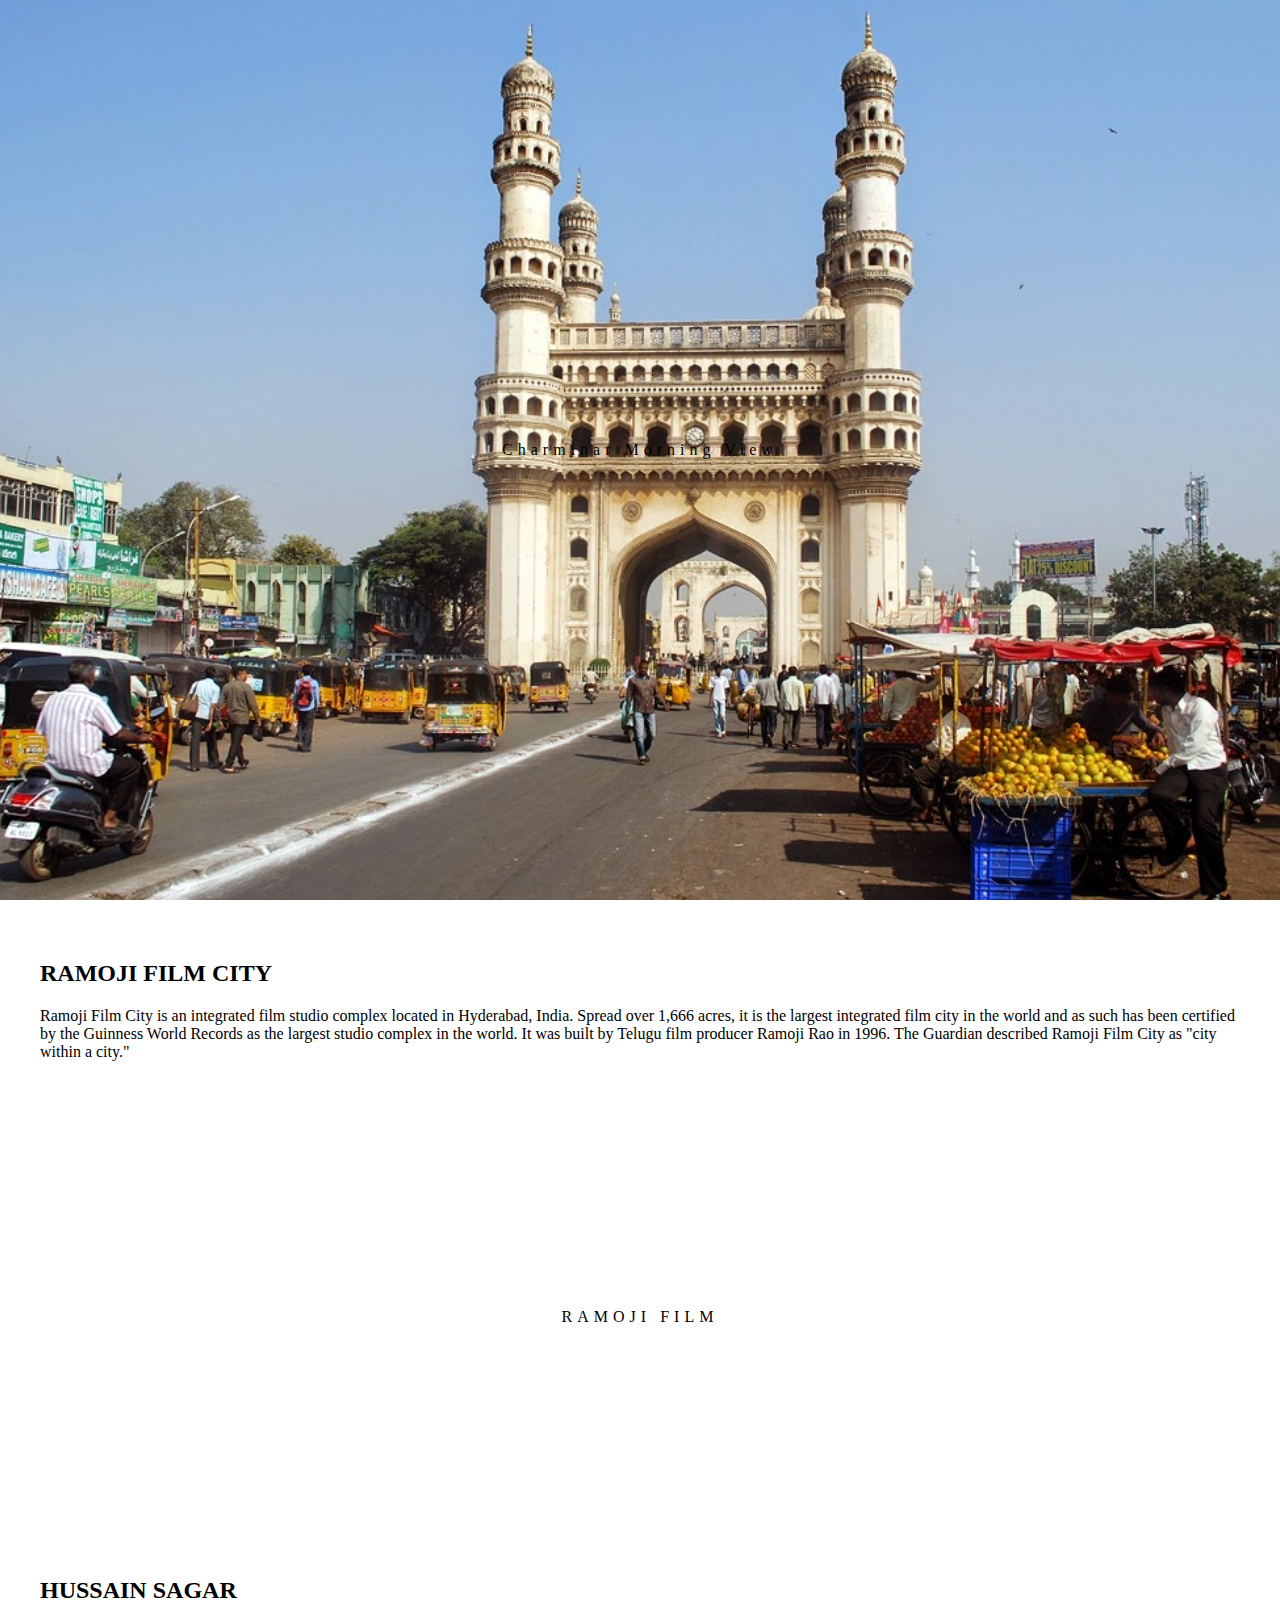
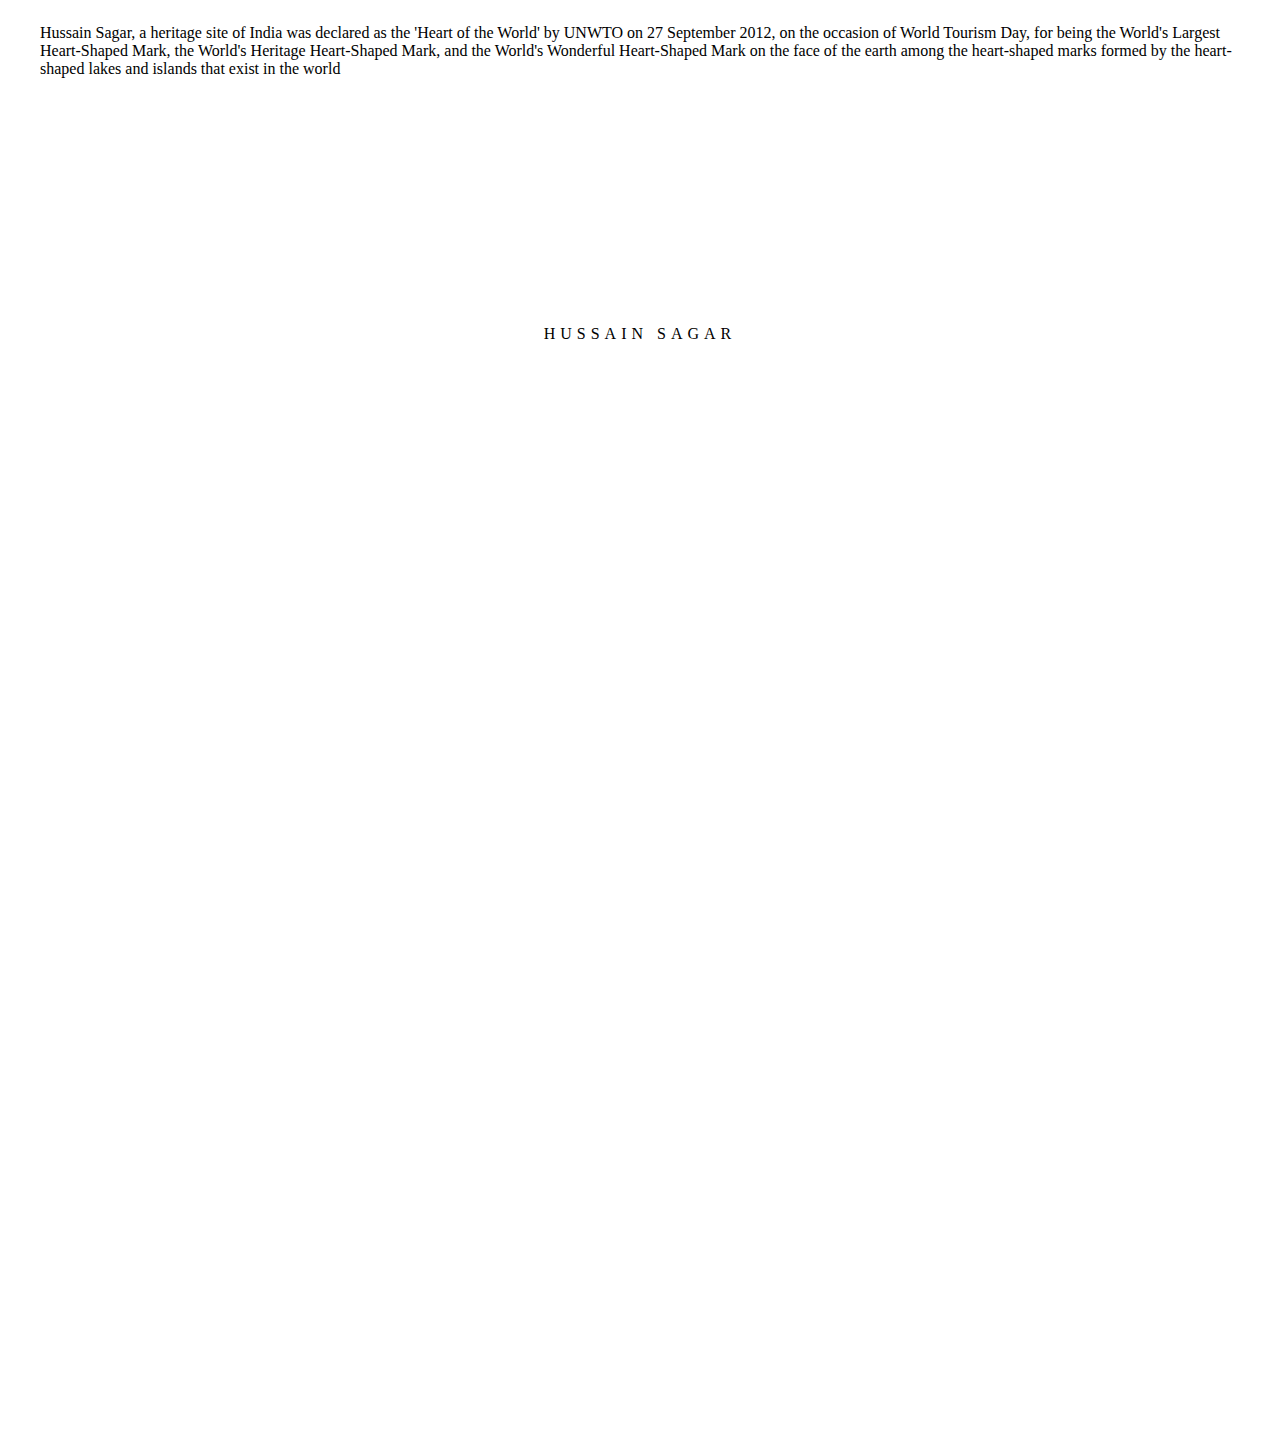
<file: indexpara.html>
<html lang="en">

<head>
    <meta charset="UTF-8">
    <meta http-equiv="X-UA-Compatible" content="IE=edge">
    <meta name="viewport" content="width=device-width, initial-scale=1.0">
    <title>Document</title>
    <link rel="stylesheet" href="stylepara.css">
    <link href="https://cdn.jsdelivr.net/npm/bootstrap@5.1.3/dist/css/bootstrap.min.css" rel="stylesheet" integrity="sha384-1BmE4kWBq78iYhFldvKuhfTAU6auU8tT94WrHftjDbrCEXSU1oBoqyl2QvZ6jIW3" crossorigin="anonymous">

</head>

<body class="fs-5 fw-normal ">
    <div class="image1">
        <div class="text">
            <span CLASS="MORNING bg-dark text-white fs-5">Charminar Morning View</span>
        </div>
    </div>
    <section class="text-center text-white bg-dark ">
        <h2>RAMOJI FILM CITY</h2>
        <p>Ramoji Film City is an integrated film studio complex located in Hyderabad, India. Spread over 1,666 acres, it is the largest integrated film city in the world and as such has been certified by the Guinness World Records as the largest studio
            complex in the world. It was built by Telugu film producer Ramoji Rao in 1996. The Guardian described Ramoji Film City as "city within a city."
        </p>
    </section>
    <div class="image2">
        <div class="text">
            <span class="trans bg-dark text-white fs-5">RAMOJI FILM</span>
        </div>
    </div>
    <section class="text-center text-light bg-dark">
        <h2>HUSSAIN SAGAR</h2>
        <p> Hussain Sagar, a heritage site of India was declared as the 'Heart of the World' by UNWTO on 27 September 2012, on the occasion of World Tourism Day, for being the World's Largest Heart-Shaped Mark, the World's Heritage Heart-Shaped Mark, and
            the World's Wonderful Heart-Shaped Mark on the face of the earth among the heart-shaped marks formed by the heart-shaped lakes and islands that exist in the world
        </p>
    </section>
    <div class="image3">
        <div class="text">
            <span class="trans bg-dark text-white fs-5 ">HUSSAIN SAGAR</span>
        </div>
    </div>
    <div class="image1">
    </div>
</body>

</html>
</file>
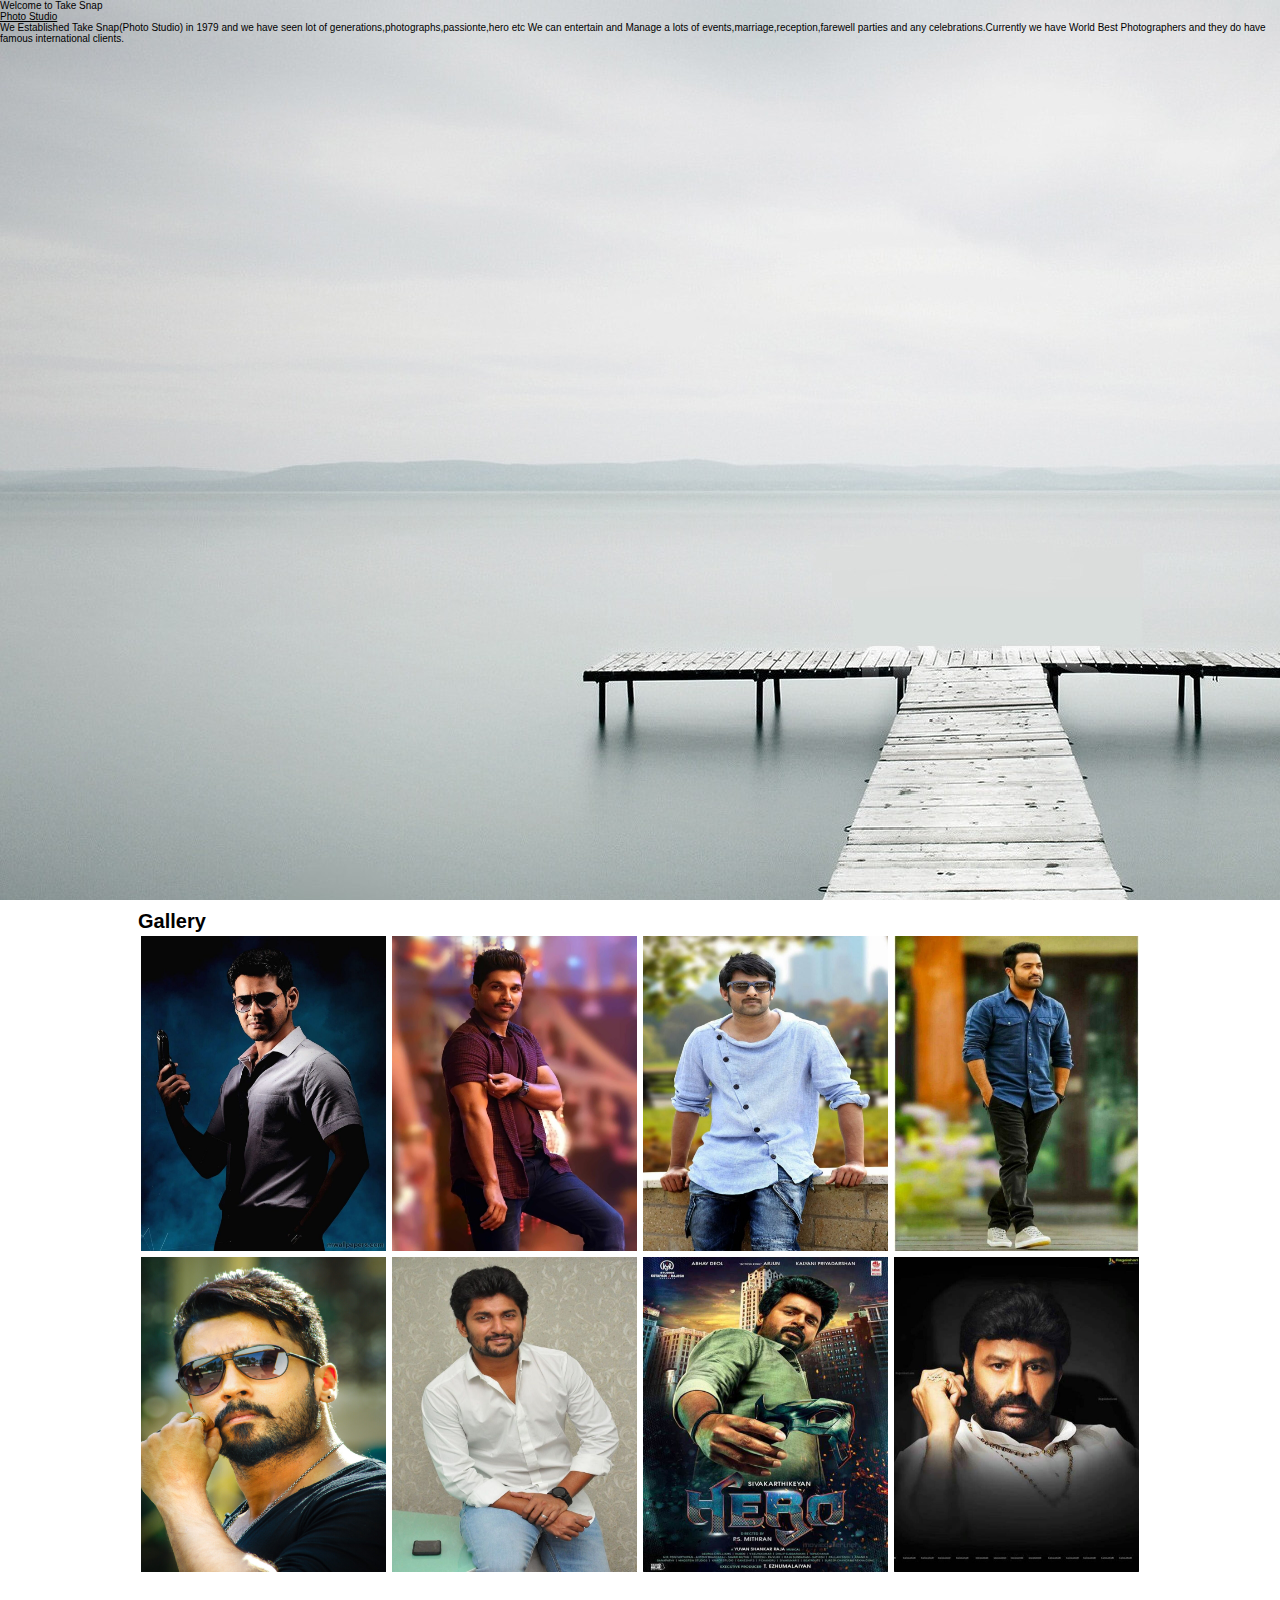
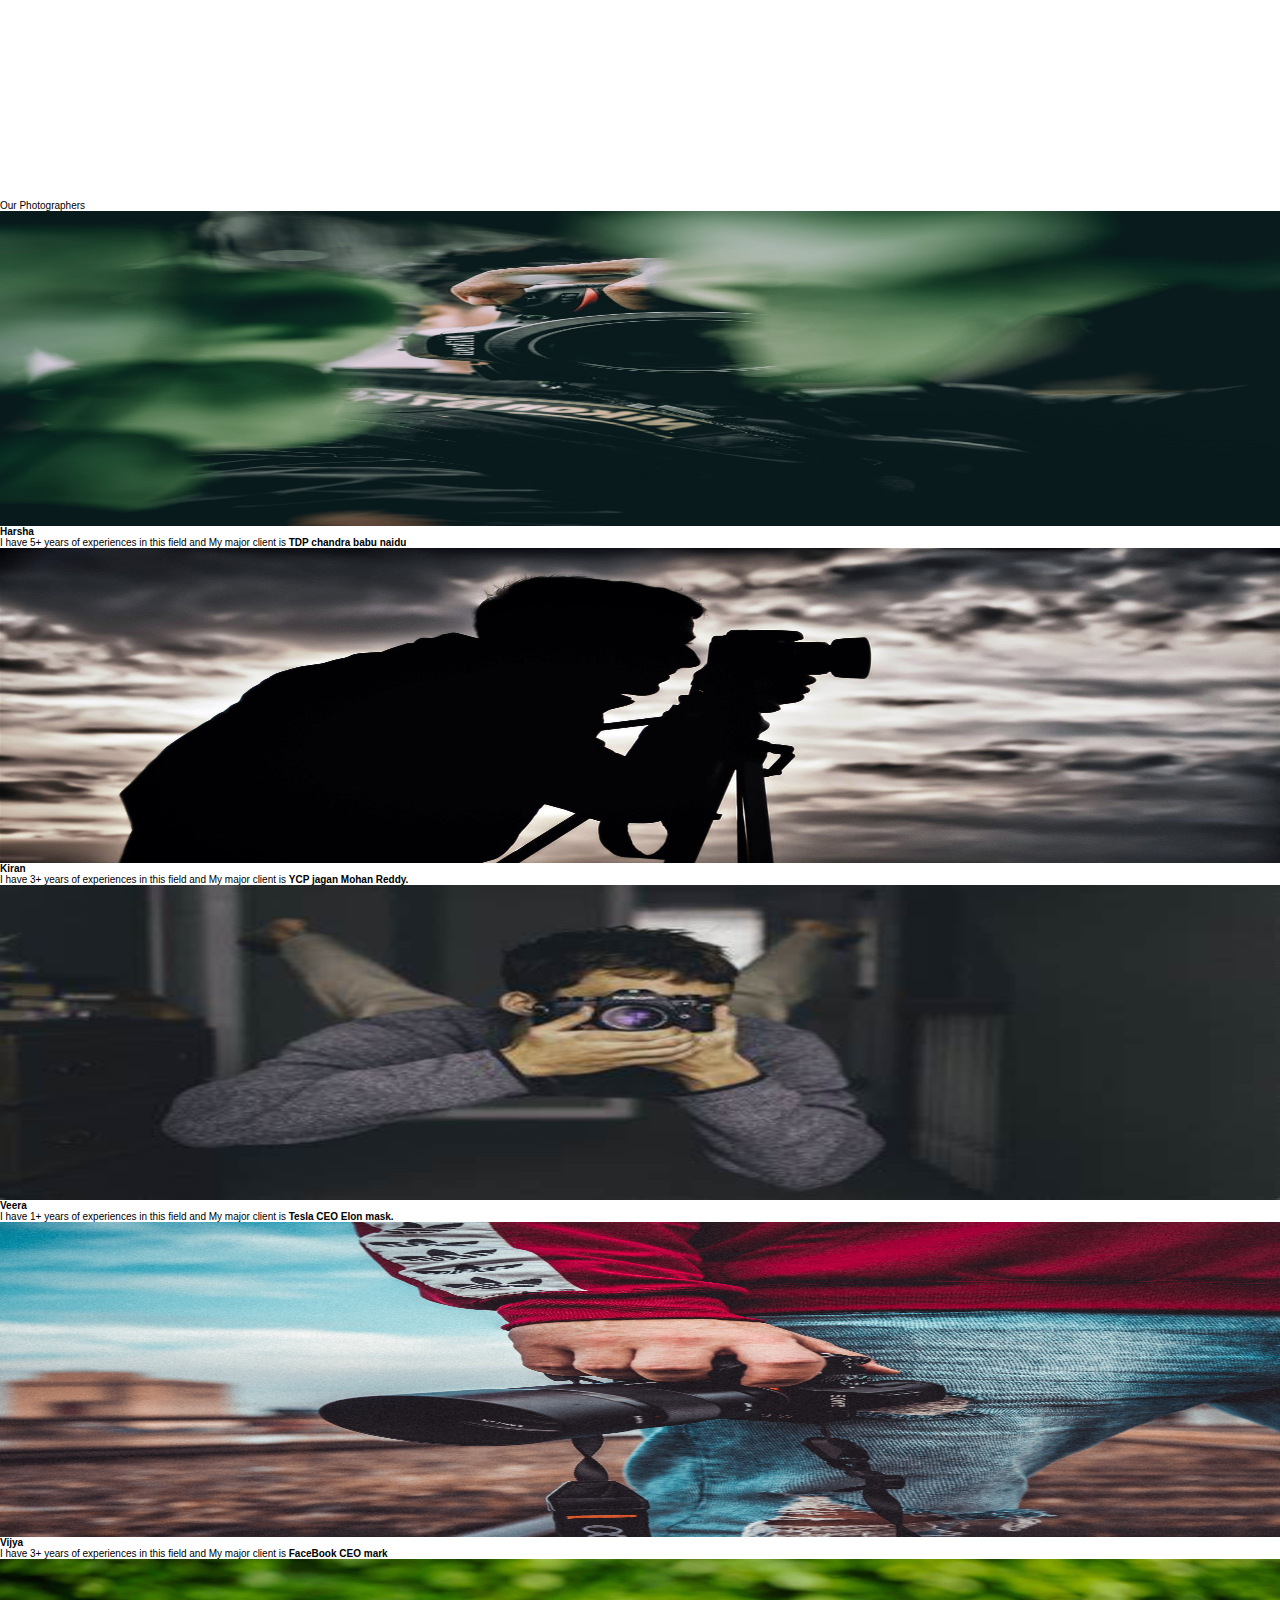
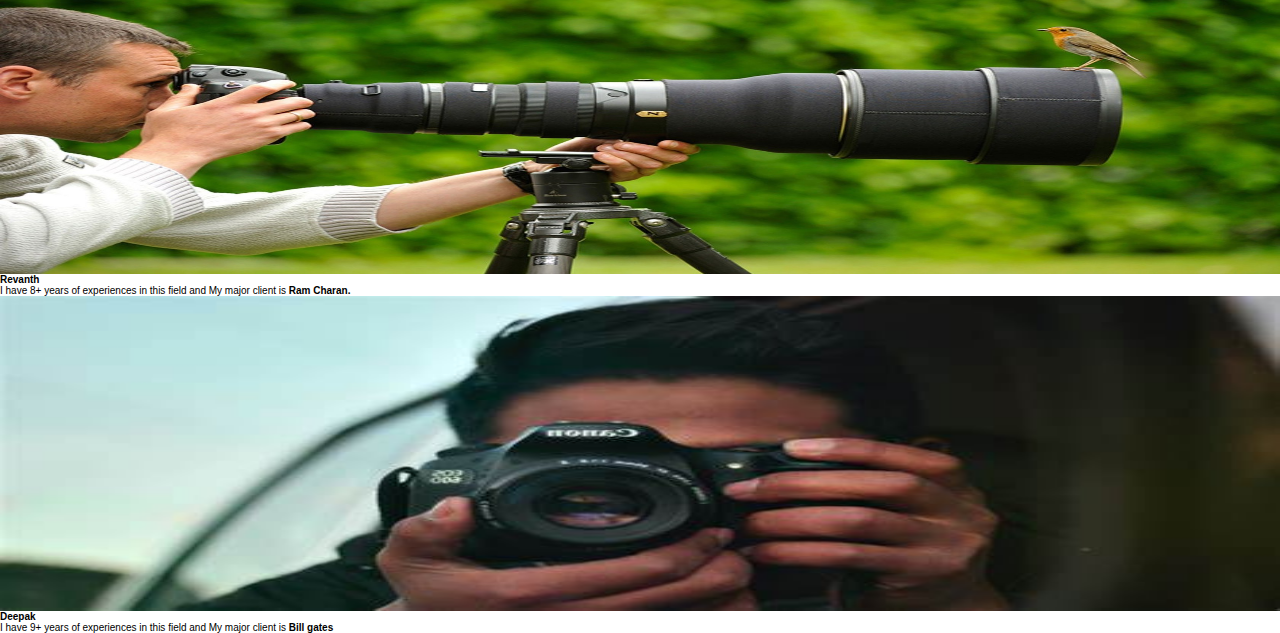
<file: indexphoto.html>
<html lang="en">

<head>
    <meta charset="UTF-8">
    <meta http-equiv="X-UA-Compatible" content="IE=edge">
    <meta name="viewport" content="width=device-width, initial-scale=1.0">
    <title>Take Snap &#x1F609;</title>
    <link rel="stylesheet" href="stylephoto.css">
    <link rel="shortcut icon" href="icon.png" type="image/x-icon">
    <link href="https://cdn.jsdelivr.net/npm/bootstrap@5.1.3/dist/css/bootstrap.min.css" rel="stylesheet" integrity="sha384-1BmE4kWBq78iYhFldvKuhfTAU6auU8tT94WrHftjDbrCEXSU1oBoqyl2QvZ6jIW3" crossorigin="anonymous">
</head>

<body>
    <div class="First-page mawa">
        <div class="header1 shadow bg-black opacity-75">
            <p class="display-3 fst-italic fw-bold text-center text-light ">Welcome to Take Snap</p>
            <p class="display-6 fw-normal fst-italic text-center text-danger"><u>Photo Studio</u></p>
        </div>
        <div class="position-absolute top-50 start-50 translate-middle">
            <div class="container3 text-center fs-1 fw-bold fst-italic">
                <p>We Established Take Snap(Photo Studio) in 1979 and we have seen lot of generations,photographs,passionte,hero etc We can entertain and Manage a lots of events,marriage,reception,farewell parties and any celebrations.Currently we have World
                    Best Photographers and they do have famous international clients.
                </p>
            </div>
        </div>
    </div>
    <div class="First-page container bg-white">
        <div class="title">
            <h1 class="shadow text-center fw-bold text-danger display-4 fst-italic">Gallery</h1>
        </div>

        <div class="row1 pt-5">
            <div class="img-box">
                <img src="pic1.jpg" alt="pic1">
            </div>
            <div class="img-box">
                <img src="pic2.jpg" alt="pic2">
            </div>
            <div class="img-box">
                <img src="pic5.jpg" alt="pic3">
            </div>
            <div class="img-box">
                <img src="pic4.jpg" alt="pic4">
            </div>
        </div>
        <!--First Row ended-->
        <div class="row1 pt-5">
            <div class="img-box">
                <img src="pic6.jpg" alt="pic6">
            </div>
            <div class="img-box">
                <img src="pic7.jpg" alt="pic7">
            </div>
            <div class="img-box">
                <img src="pic8.jpg" alt="pic8">
            </div>
            <div class="img-box">
                <img src="pic9.jpg" alt="pic9">
            </div>
        </div>
    </div>

    <div class="second-Page">
        <div class="container2">
            <p class="text-center display-4 bg-black text-primary fst-italic">Our Photographers</p>
            <div class="card-group">
                <div class="card m-1">
                    <img src="photo1.jpg" class="card-img-top" alt="photo1">
                    <div class="card-body">
                        <h4 class="card-title">Harsha</h4>
                        <p class="card-text">I have 5+ years of experiences in this field and My major client is <strong>TDP chandra babu naidu</strong></p>
                    </div>
                </div>
                <div class="card m-1">
                    <img src="photo2.jpg" class="card-img-top" alt="photo2">
                    <div class="card-body">
                        <h4 class="card-title">Kiran</h4>
                        <p class="card-text">I have 3+ years of experiences in this field and My major client is <strong>YCP jagan Mohan Reddy.</strong></p>
                    </div>
                </div>
                <div class="card m-1">
                    <img src="photo3.jpg" class="card-img-top" alt="photo3">
                    <div class="card-body">
                        <h4 class="card-title">Veera</h4>
                        <p class="card-text">I have 1+ years of experiences in this field and My major client is <strong>Tesla CEO Elon mask.</strong></p>
                    </div>
                </div>
            </div>
            <div class="card-group">
                <div class="card m-1">
                    <img src="photo4.jpg" class="card-img-top" alt="photo1">
                    <div class="card-body">
                        <h4 class="card-title">Vijya</h4>
                        <p class="card-text">I have 3+ years of experiences in this field and My major client is <strong>FaceBook CEO mark</strong></p>
                    </div>
                </div>
                <div class="card m-1">
                    <img src="photo5.jpg" class="card-img-top" alt="photo2">
                    <div class="card-body">
                        <h4 class="card-title">Revanth</h4>
                        <p class="card-text">I have 8+ years of experiences in this field and My major client is <strong>Ram Charan.</strong></p>
                    </div>
                </div>
                <div class="card m-1">
                    <img src="photo6.jpg" class="card-img-top" alt="photo3">
                    <div class="card-body">
                        <h4 class="card-title">Deepak</h4>
                        <p class="card-text">I have 9+ years of experiences in this field and My major client is <strong>Bill gates</strong></p>
                    </div>
                </div>
            </div>
        </div>
    </div>

</body>

</html>
</file>
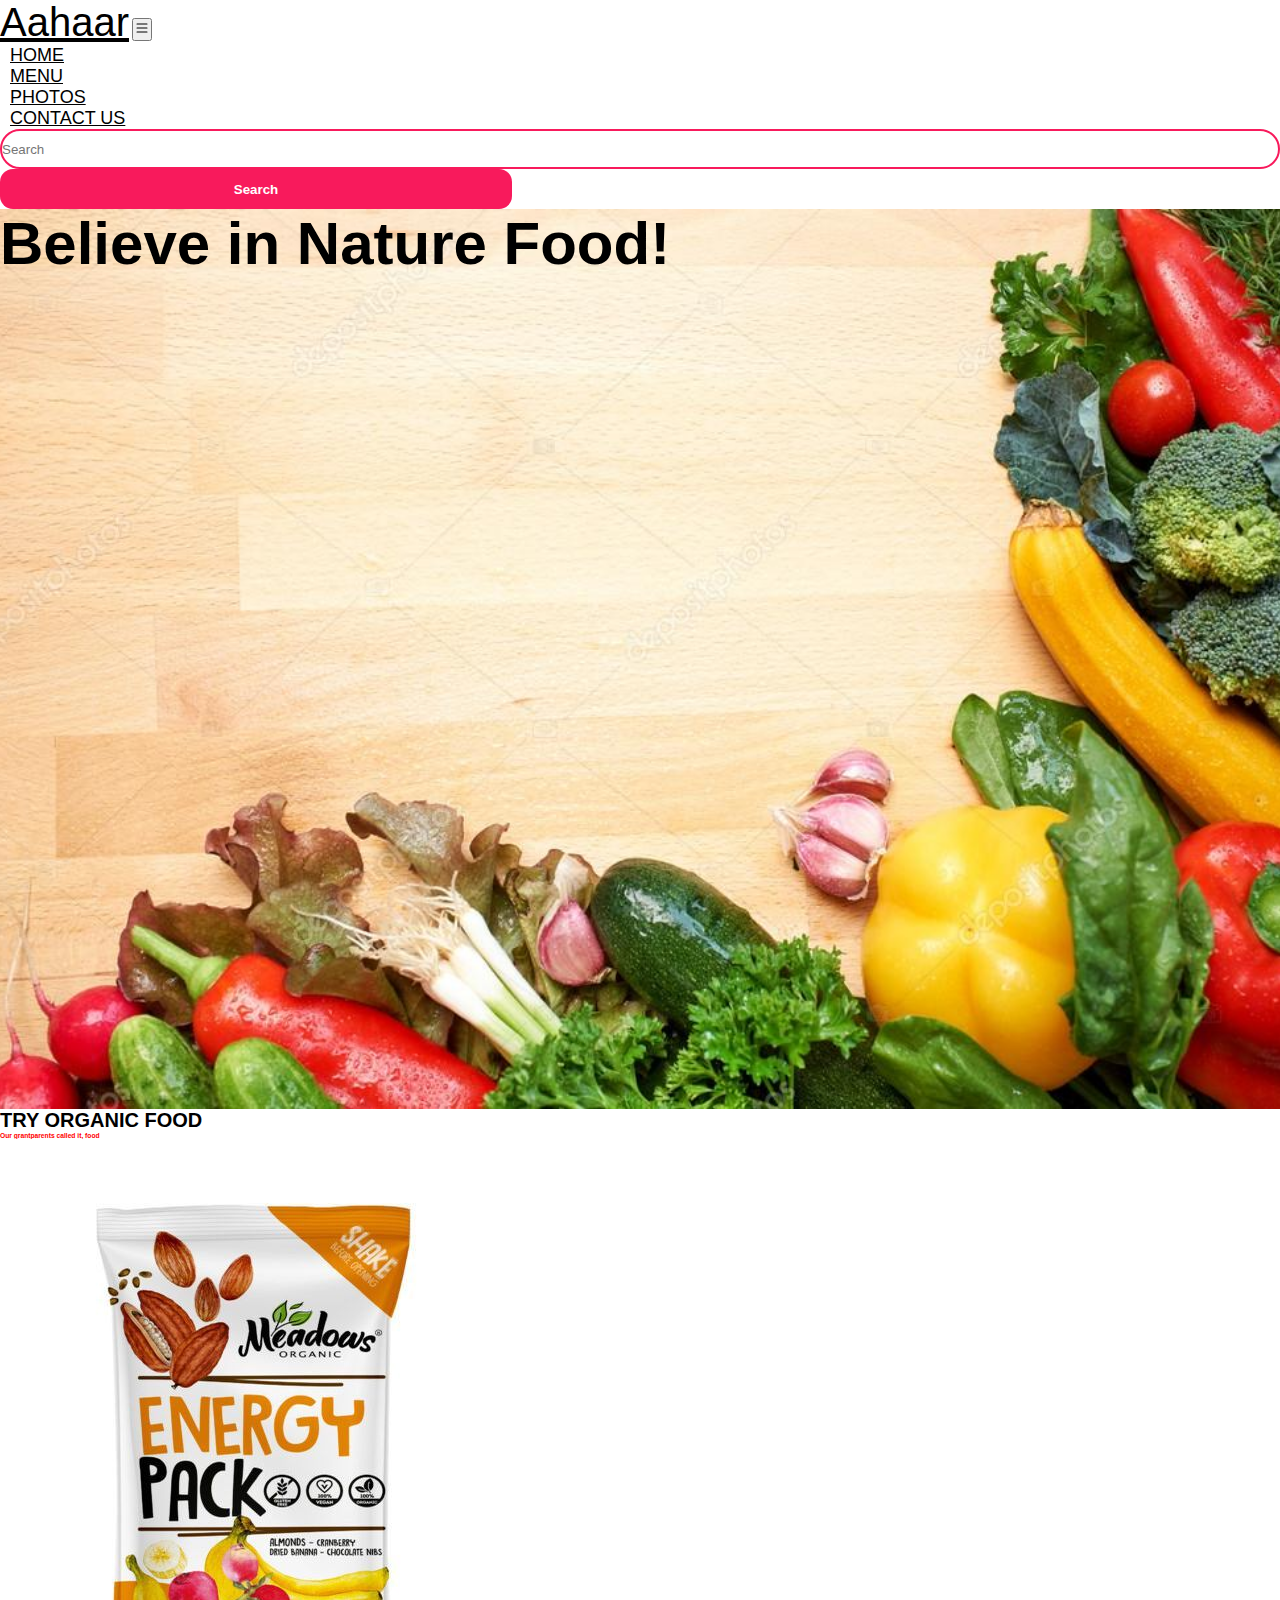
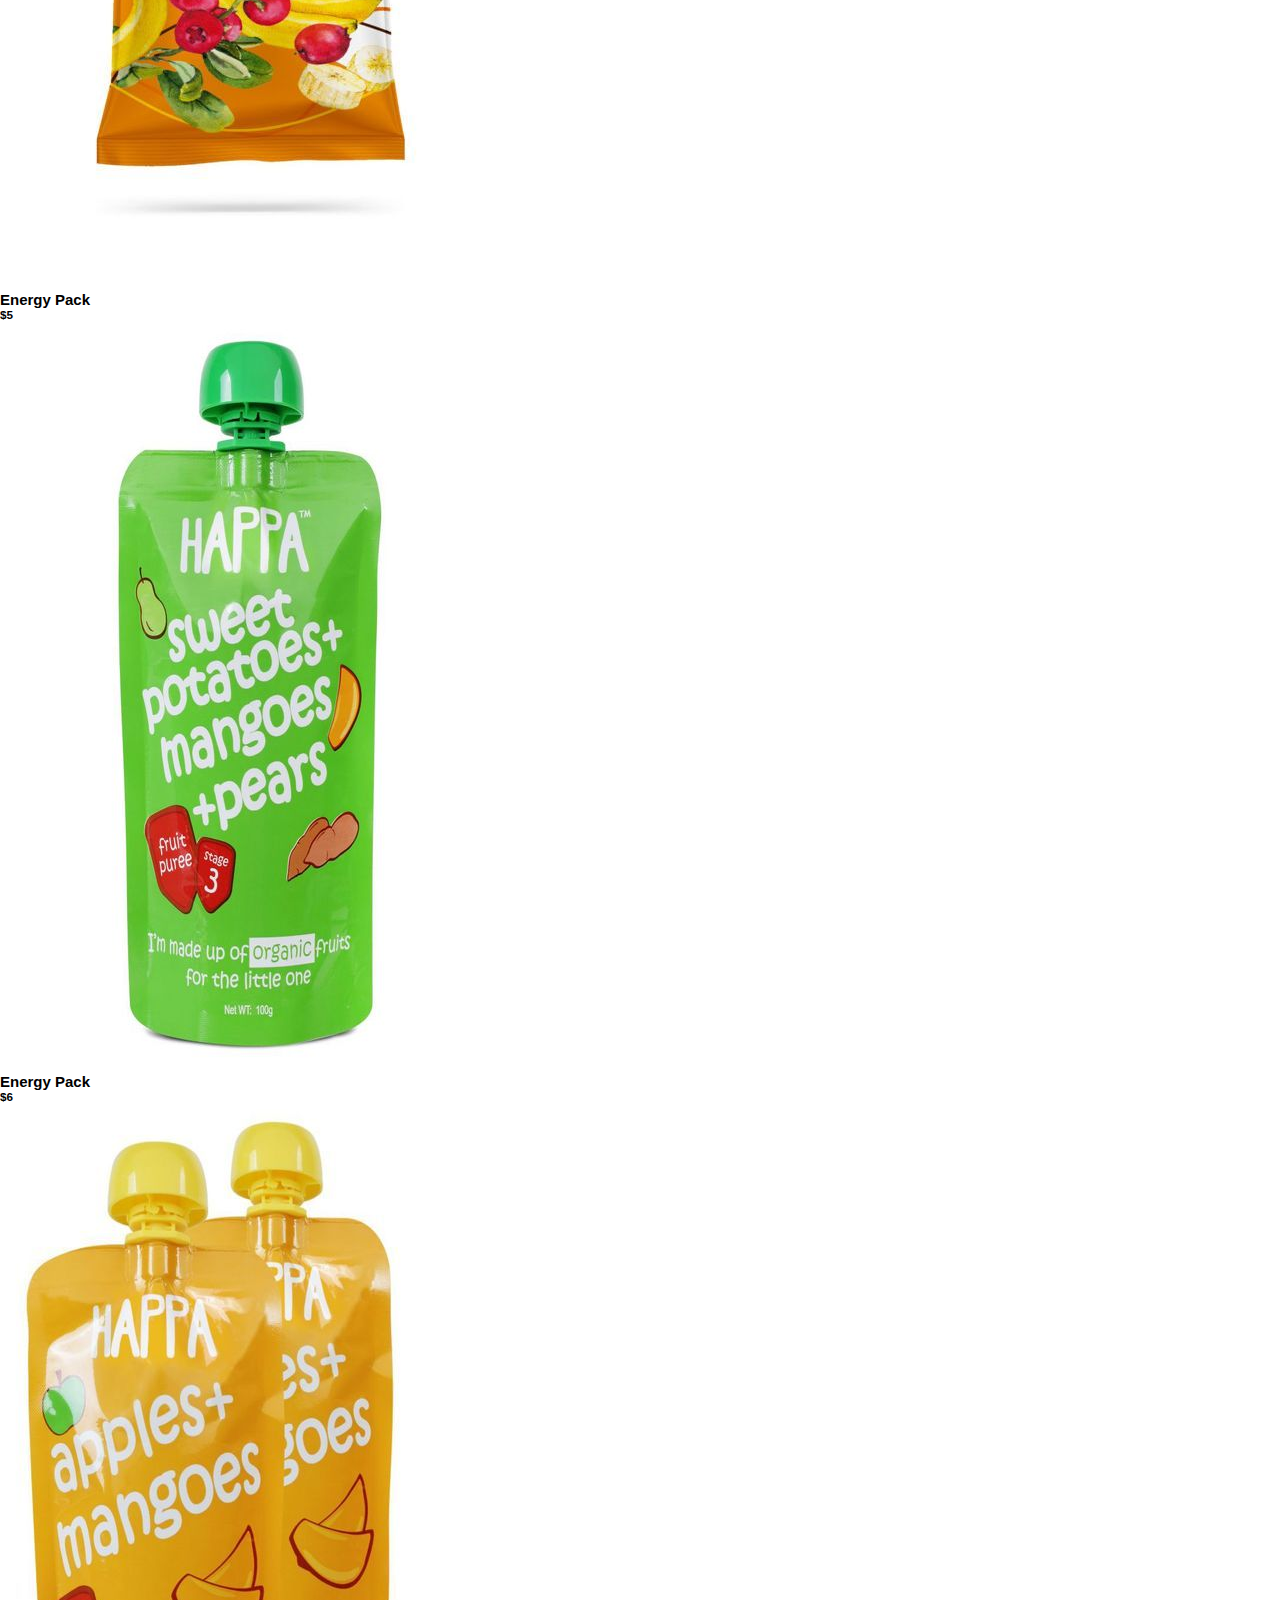
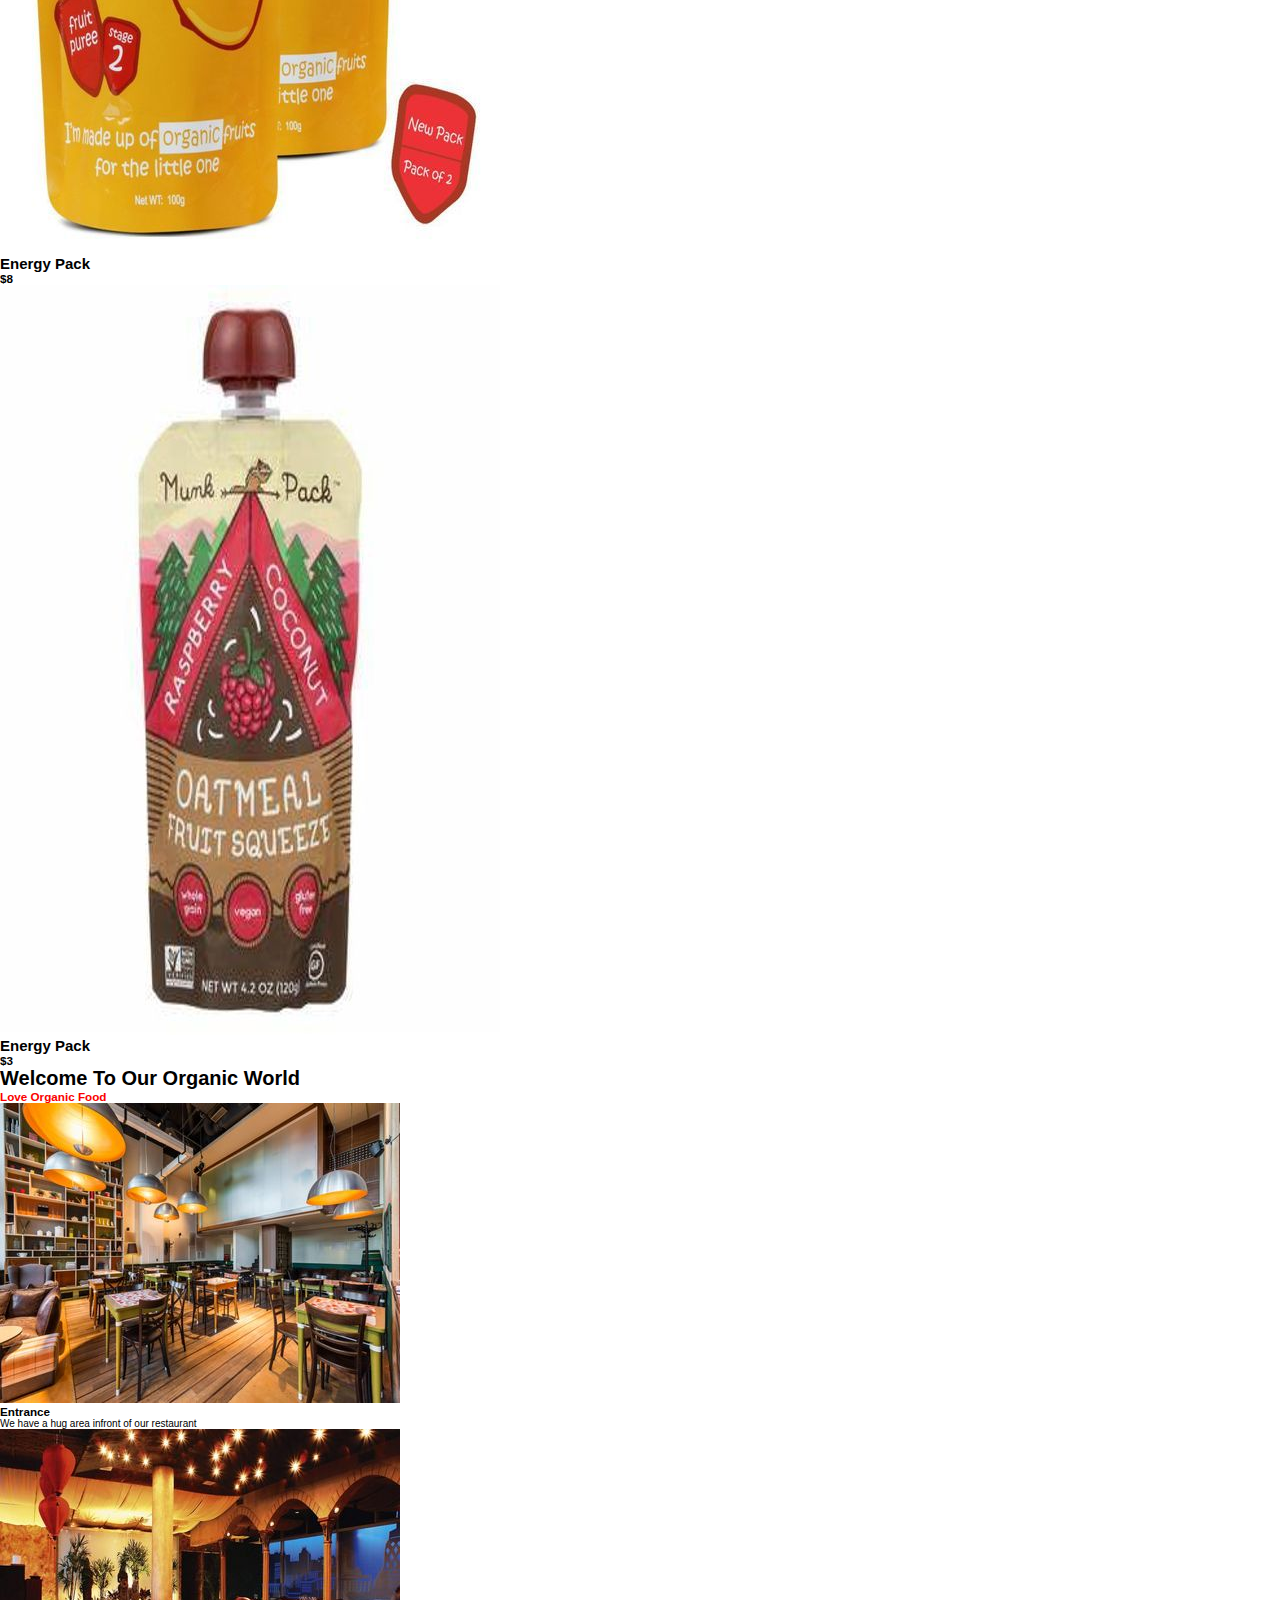
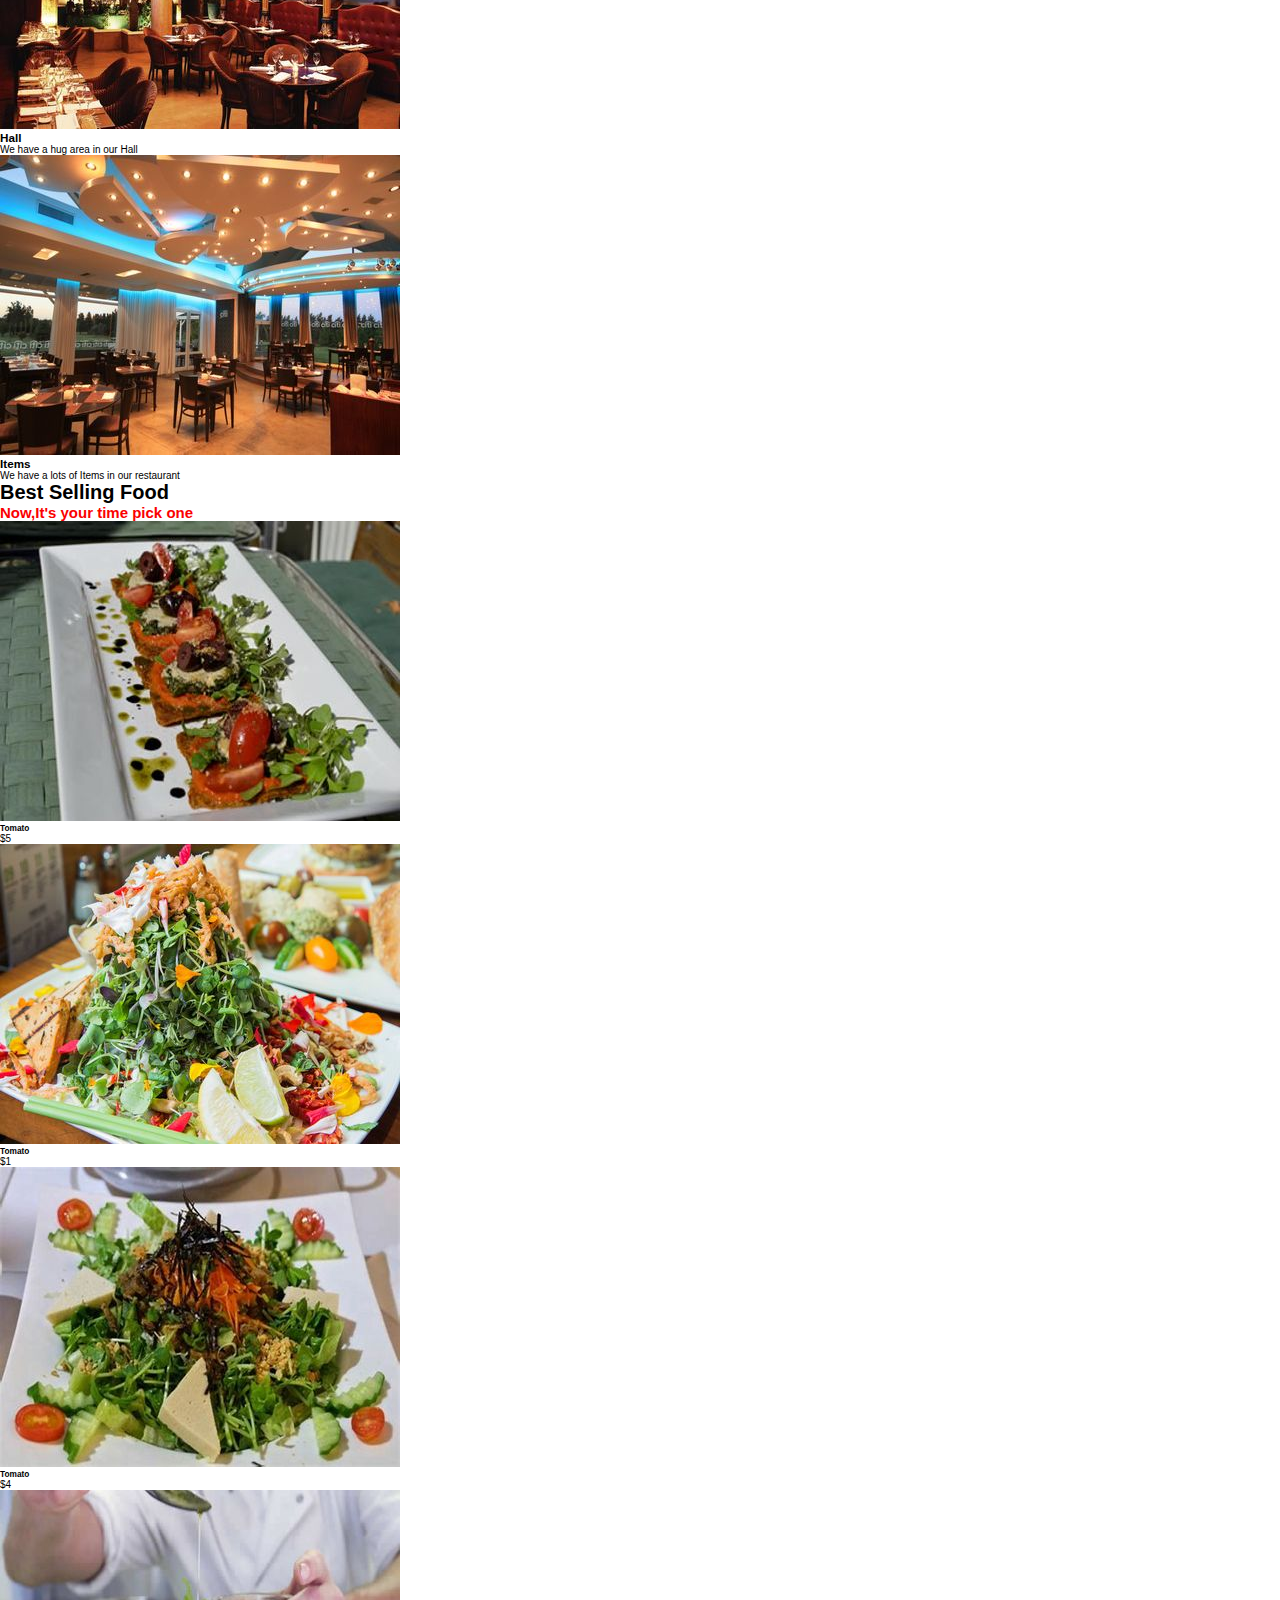
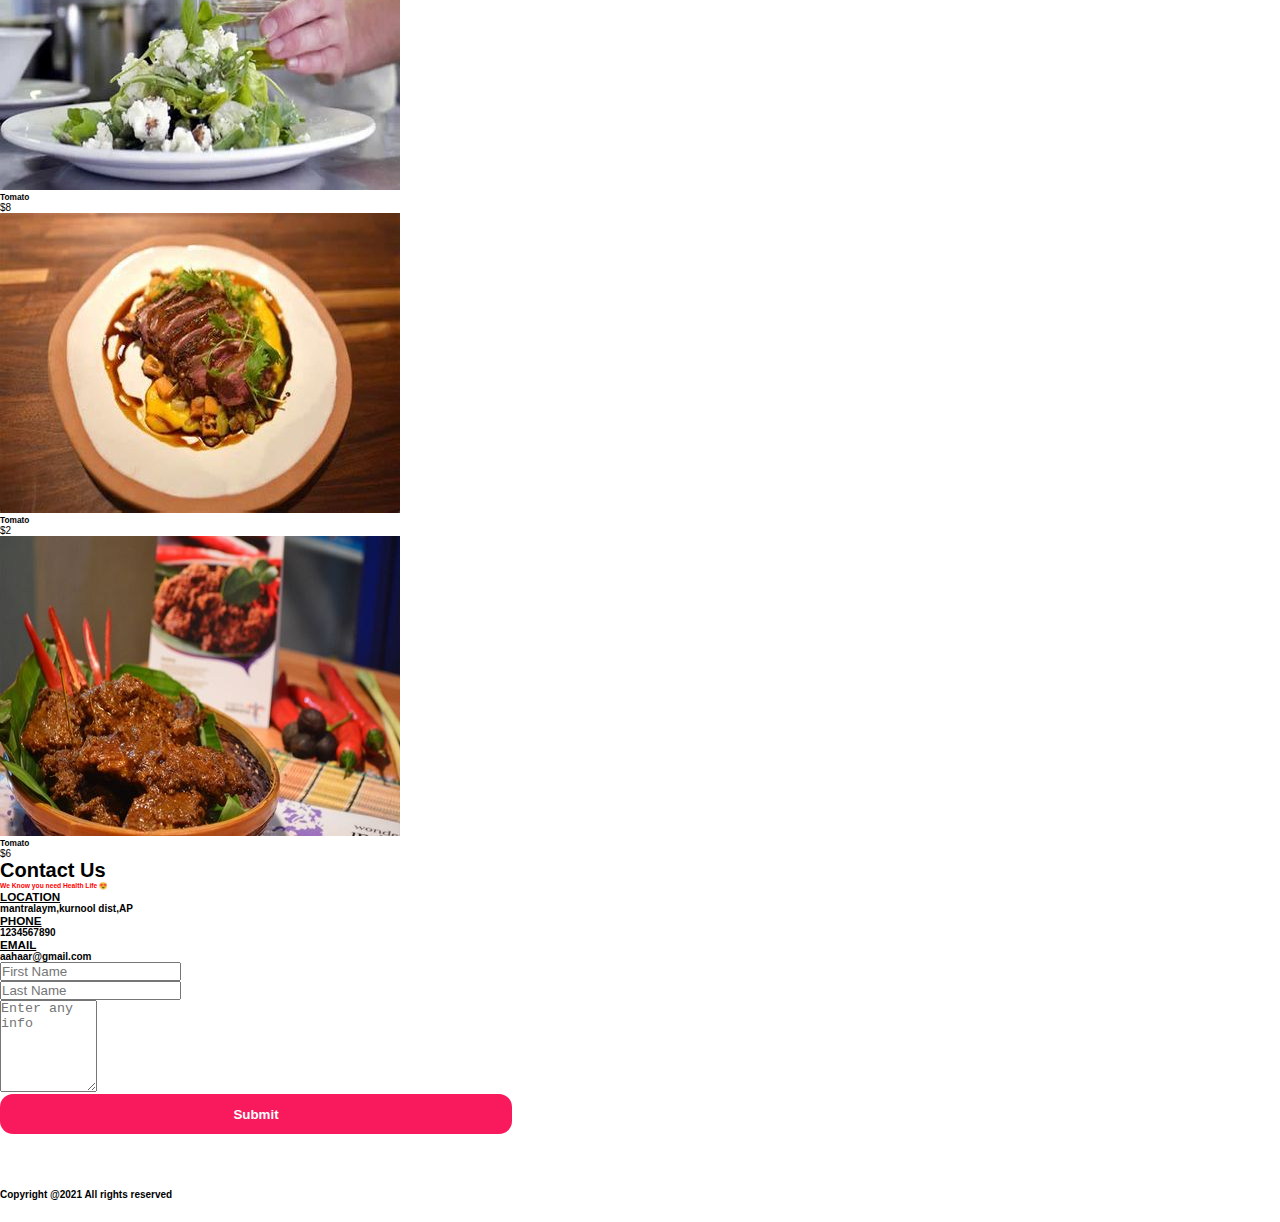
<file: indexrest.html>
<!doctype html>
<html lang="en">

<head>
    <meta charset="utf-8">
    <meta name="viewport" content="width=device-width, initial-scale=1">
    <link href="https://cdn.jsdelivr.net/npm/bootstrap@5.1.3/dist/css/bootstrap.min.css" rel="stylesheet" integrity="sha384-1BmE4kWBq78iYhFldvKuhfTAU6auU8tT94WrHftjDbrCEXSU1oBoqyl2QvZ6jIW3" crossorigin="anonymous">
    <link rel="stylesheet" href="stylerest.css">
    <title>Hello, world!</title>
</head>

<body>
    <!--Navbar-->
    <nav class="navbar navbar-expand-lg">
        <div class="container">
            <a class="navbar-brand" href="#">Aahaar</a>
            <button class="navbar-toggler" type="button" data-bs-toggle="collapse" data-bs-target="#navbarSupportedContent" aria-controls="navbarSupportedContent" aria-expanded="true" aria-label="Toggle navigation">
            <span class="navbar-toggler-icon"><svg xmlns="http://www.w3.org/2000/svg" width="16" height="16" fill="currentColor" class="bi bi-list" viewBox="0 0 16 16">
                <path fill-rule="evenodd" d="M2.5 12a.5.5 0 0 1 .5-.5h10a.5.5 0 0 1 0 1H3a.5.5 0 0 1-.5-.5zm0-4a.5.5 0 0 1 .5-.5h10a.5.5 0 0 1 0 1H3a.5.5 0 0 1-.5-.5zm0-4a.5.5 0 0 1 .5-.5h10a.5.5 0 0 1 0 1H3a.5.5 0 0 1-.5-.5z"/>
              </svg></span>
          </button>
            <div class="collapse navbar-collapse" id="navbarSupportedContent">
                <ul class="navbar-nav m-auto mb-2 mb-lg-0">
                    <li class="nav-item">
                        <a class="nav-link active" href="#">Home</a>
                    </li>
                    <li class="nav-item">
                        <a class="nav-link" href="#">Menu</a>
                    </li>
                    <li class="nav-item">
                        <a class="nav-link" href="#">Photos</a>
                    </li>
                    <li class="nav-item">
                        <a class="nav-link" href="#">Contact Us</a>
                    </li>
                </ul>
                <form class="d-flex">
                    <input class="px-2 search" type="search" placeholder="Search" aria-label="Search">
                    <button class="btn" type="submit">Search</button>
                </form>
            </div>
        </div>
    </nav>


    <!--First Page in the Website-->
    <section class="main">
        <div class="container py-5 px-5 ">
            <div class="row py-5 px-5">
                <div class="col-lg-7 px-5 pt-5">
                    <h1 class="py-5 ps-5  text-center">Believe in Nature Food!</h1>
                </div>
            </div>
        </div>
    </section>
    <!--End fo the First Section-->
    <!--Second Page Starting-->
    <section class="product">
        <div class="container py-5">
            <div class="row py-5">
                <div class="col-lg-5 m-auto text-center">
                    <h1 class="display-3">TRY ORGANIC FOOD</h1>
                    <h6 class="display-3 fst-italic" style="color:red;">Our grantparents called it, food</h6>
                </div>
            </div>
            <div class="row">
                <div class="col-lg-3 text-center">
                    <div class="card border-0 bg-light mb-2">
                        <div class="card-body">
                            <img src="p1.jpg" class="img-thumbnail">
                        </div>
                    </div>
                    <h2>Energy Pack</h2>
                    <h3>$5</h3>
                </div>
                <div class="col-lg-3 text-center">
                    <div class="card border-0 bg-light mb-2">
                        <div class="card-body">
                            <img src="p2.jpg" class="img-thumbnail">
                        </div>
                    </div>
                    <h2>Energy Pack</h2>
                    <h3>$6</h3>
                </div>
                <div class="col-lg-3 text-center">
                    <div class="card border-0 bg-light mb-2">
                        <div class="card-body">
                            <img src="p3.jpg" class="img-thumbnail">
                        </div>
                    </div>
                    <h2>Energy Pack</h2>
                    <h3>$8</h3>
                </div>
                <div class="col-lg-3 text-center">
                    <div class="card border-0 bg-light mb-2">
                        <div class="card-body">
                            <img src="p4.jpg" class="img-thumbnail">
                        </div>
                    </div>
                    <h2>Energy Pack</h2>
                    <h3>$3</h3>
                </div>
            </div>
        </div>
    </section>
    <!--Third Page Starting-->
    <section class="hotel">
        <div class="container py-5">
            <div class="row py-5">
                <div class="col-lg-8 m-auto text-center">
                    <h1 class="display-4">Welcome To Our Organic World</h1>
                    <h3 class="display-6 pt-2" style="color:rgb(250, 1, 1);">Love Organic Food</h3>
                </div>
            </div>
            <div class="row pt-2">
                <div class="col-lg-4 text-center">
                    <img src="r11.jpg" class="img-thumbnail" alt="">
                    <h3 class="">Entrance</h3>
                    <p class="fs-4">We have a hug area infront of our restaurant
                    </p>
                </div>
                <div class="col-lg-4 text-center">
                    <img src="r12.jpg" class="img-thumbnail" alt="">
                    <h3 class="text-center">Hall</h3>
                    <p class="fs-4">We have a hug area in our Hall
                    </p>
                </div>
                <div class="col-lg-4 text-center">
                    <img src="r13.jpg" class="img-thumbnail" alt="">
                    <h3 class="text-center">Items</h3>
                    <p class="fs-4">
                        We have a lots of Items in our restaurant
                    </p>

                </div>
            </div>
        </div>
    </section>
    <!--Fourth page Starting-->
    <section class="items">
        <div class="container">
            <div class="row py-5">
                <div class="col-lg-8 m-auto text-center">
                    <h1 class="display-4">Best Selling Food</h1>
                    <h2 class="display-4 pt-2" style="color:rgb(250, 1, 1);">Now,It's your time pick one</h2>
                </div>
                <div class="row pt-2 text-center">
                    <div class="col-lg-4">
                        <img src="e1.jpg" class="img-thumbnail" alt="">
                        <h5 class="fs-4">Tomato</h5>
                        <p class="fs-4">$5
                        </p>
                    </div>
                    <div class="col-lg-4">
                        <img src="e2.jpg" class="img-thumbnail" alt="">
                        <h5 class="fs-4">Tomato</h5>
                        <p class="fs-4">$1
                        </p>
                    </div>
                    <div class="col-lg-4">
                        <img src="e3.jpg" class="img-thumbnail" alt="">
                        <h5 class="fs-4">Tomato</h5>
                        <p class="fs-4">$4</p>
                        </p>
                    </div>
                </div>
                <div class="row pt-2 text-center">
                    <div class="col-lg-4">
                        <img src="e4.jpg" class="img-thumbnail" alt="">
                        <h5 class="fs-4">Tomato</h5>
                        <p class="fs-4">$8
                        </p>
                    </div>
                    <div class="col-lg-4">
                        <img src="e5.jpg" class="img-thumbnail" alt="">
                        <h5 class="fs-4">Tomato</h5>
                        <p class="fs-4">$2
                        </p>
                    </div>
                    <div class="col-lg-4">
                        <img src="e6.jpg" class="img-thumbnail" alt="">
                        <h5 class="fs-4">Tomato</h5>
                        <p class="fs-4">$6</p>
                        </p>
                    </div>
                </div>
            </div>
        </div>
        </div>
    </section>
    <!--Book A Table-->
    <section class="contact">
        <div class="container">
            <div class="row">
                <div class="col-lg-5  m-auto text-center">
                    <h1 class="display-2">Contact Us</h1>
                    <h6 class="display-6" style="color:red;">We Know you need Health Life &#128525;</h6>
                </div>
            </div>
            <div class="row">
                <div class="col-lg-9 m-auto">
                    <div class="row">
                        <div class="col-lg-4 pt-5">
                            <h3><u>LOCATION</u></h3>
                            <h4>mantralaym,kurnool dist,AP</h4>
                            <h3><u>PHONE</u></h3>
                            <h4>1234567890</h4>
                            <h3><u>EMAIL</u></h3>
                            <h4>aahaar@gmail.com</h4>
                        </div>
                        <div class="col-lg-7">
                            <div class="row pt-5">
                                <div class="col-lg-6">
                                    <input type="text" class="form-control bg-light" placeholder="First Name">
                                </div>
                                <div class="col-lg-6">
                                    <input type="text" class="form-control bg-light" placeholder="Last Name">
                                </div>
                            </div>
                            <div class="row">
                                <div class="col-lg-12 py-3">
                                    <textarea name="" class="form-control bg-light" id="" cols="10" placeholder="Enter any info" rows="6"></textarea>
                                </div>
                            </div>
                            <div class="text-center">
                                <button class="btn btn-danger btn-sm">Submit</button>
                            </div>
                        </div>
                    </div>
                </div>
            </div>
        </div>
        <br>
        <br><br>
    </section>
    <!--Copy Right-->
    <div class="bg-black text-center">
        <br>
        <br>
        <h4 class="text-white">Copyright @2021 All rights reserved</h4>
        <br>
        <br>
    </div>

    <script src="https://cdn.jsdelivr.net/npm/bootstrap@5.1.3/dist/js/bootstrap.bundle.min.js" integrity="sha384-ka7Sk0Gln4gmtz2MlQnikT1wXgYsOg+OMhuP+IlRH9sENBO0LRn5q+8nbTov4+1p" crossorigin="anonymous"></script>
</body>

</html>
</file>
<file: style.css>
* {
    padding: 0;
    margin: 0;
    box-sizing: border-box;
}

body {
    background-color: blue;
}

navbar {
    background-color: white;
}

.nav-link {
    color: aliceblue;
    cursor: pointer;
    text-decoration: none;
}

.nav-link:hover,
.navbar-brand:hover {
    color: white !important;
}

#first-page {
    background-image: url(back.jpg);
    background-repeat: no-repeat;
    background-size: cover;
    width: 100%;
    height: 100vh;
    color: white;
}

.second-page {
    background-image: url(second.jpg);
    background-repeat: no-repeat;
    background-size: cover;
    width: 100%;
    height: fit-content;
}

.second-page img {
    -webkit-box-shadow: 17px 4px 69px 5px rgba(0, 0, 0, 0.19);
    -moz-box-shadow: 17px 4px 69px 5px rgba(0, 0, 0, 0.19);
    box-shadow: 17px 4px 69px 5px rgba(0, 0, 0, 0.19);
}

.about:hover {
    color: burlywood;
}

.projects {
    background-image: url(threepic.jpg);
    background-repeat: no-repeat;
    background-size: cover;
    width: 100%;
    height: 100%;
}

.projectsize {
    max-height: fit-content;
}

.last-page {
    width: 100%;
    height: fit-content;
}

.footer {
    background-color: black;
}
</file>
<file: bootstyle.css>
* {
    margin: 0;
    padding: 0;
    box-sizing: border-box;
}

html {
    font-size: 62.5%;
}

body {
    background-color: rgb(255, 0, 0) !important;
}

.first-Page {
    height: 100vh;
    width: 100%;
}

.last-Page {
    height: 100vh;
    width: 100%;
}

.title {
    text-shadow: 0.2rem 0.5rem rgb(0, 0, 0);
}

.end-Page {
    height: 100vh;
    width: 100%;
}

#image {
    width: 100% !important;
    height: 100vh !important;
}
</file>
<file: stylepara.css>
html,
body {
    margin: 0;
    width: 100%;
    height: 100vh;
}

.image1,
.image2,
.image3 {
    position: relative;
    background-position: center;
    background-size: cover;
    background-repeat: repeat;
    background-attachment: fixed;
}

.image1 {
    background-image: url("hyderabad_charminar.jpg");
    height: 100vh;
}

.image2 {
    background-image: url("Ramoji-Film-City.jpg");
    height: 400px;
}

.image3 {
    background-image: url("Hussain_Sagar_Lake_Hyderabad.jpg");
    height: 400px;
}

.image4 {
    background-image: url("hyderabad_charminar_night.jpg");
    height: 740px;
}

section {
    padding: 40px;
}

.text {
    position: absolute;
    top: 50%;
    left: 50%;
    transform: translate(-50%, -50%);
}

span {
    letter-spacing: 5px;
    padding: 20px;
}
</file>
<file: stylephoto.css>
* {
            margin: 0;
            padding: 0;
            box-sizing: border-box;
            font-family: "Inter", sans-serif;
        }
        
        html {
            font-size: 62.5%;
        }
        
        .First-page,
        .intro-page,
        .second-Page {
            width: 100%;
            height: 100vh;
        }
        
        .mawa {
            background-image: url(wallpaper.jpg);
        }
        
        .container {
            max-width: 80%;
            padding: 1rem;
            margin: 0 auto;
        }
        
        .row1 {
            display: flex;
            min-width: 100%;
        }
        
        .img-box {
            flex: 25%;
            padding: 0.3rem;
        }
        
        img {
            width: 100%;
            height: 35vh;
            transition: all 1.5s ease;
        }
        
        .img-box img:hover {
            transform: scale(0.8);
        }
        
        @media (max-width:50rem) {
            .container2 {
                margin: 3.2rem;
            }
        }
</file>
<file: stylerest.css>
* {
    margin: 0;
    padding: 0;
    box-sizing: border-box;
}

html {
    font-size: 62.5%;
    font-family: 'Roboto Condensed', sans-serif;
}

.navbar-brand {
    color: black;
    font-size: 4rem;
}

.navbar-brand:hover {
    color: black;
}

.nav-link {
    margin-right: 1rem;
    margin-left: 1rem;
    color: black;
    font-size: 1.8rem;
    text-transform: uppercase;
}

.nav-link:hover {
    color: black;
}

.search {
    height: 4rem;
    width: 100%;
    border-radius: 6rem;
    outline: none;
    border: 0.2rem solid rgb(248, 26, 92);
    margin-right: -3.5rem;
}

.btn {
    height: 4rem;
    width: 40%;
    outline: none;
    border: none;
    border-radius: 1.3rem;
    background: rgb(248, 26, 92);
    color: white;
    font-weight: 700;
}

.main {
    background-image: url(firstpic.jpg);
    background-size: cover;
    height: 100vh;
    width: 100%;
    background-position: 50% 50%;
}

.main h1 {
    font-size: 6rem;
    font-weight: 700;
}

.product h1 {
    font-weight: 700;
}

.items h1 {
    font-weight: 700;
}

.hotel h1 {
    font-weight: 700;
}

.contact h1 {
    font-weight: 700;
}

.card-body:hover {
    box-shadow: 1px 10px 95px -30px rgba(0, 0, 0, 0.75);
    -webkit-box-shadow: 1px 10px 95px -30px rgba(0, 0, 0, 0.75);
    -moz-box-shadow: 1px 10px 95px -30px rgba(0, 0, 0, 0.75);
    transition: 0.5s;
}
</file>
